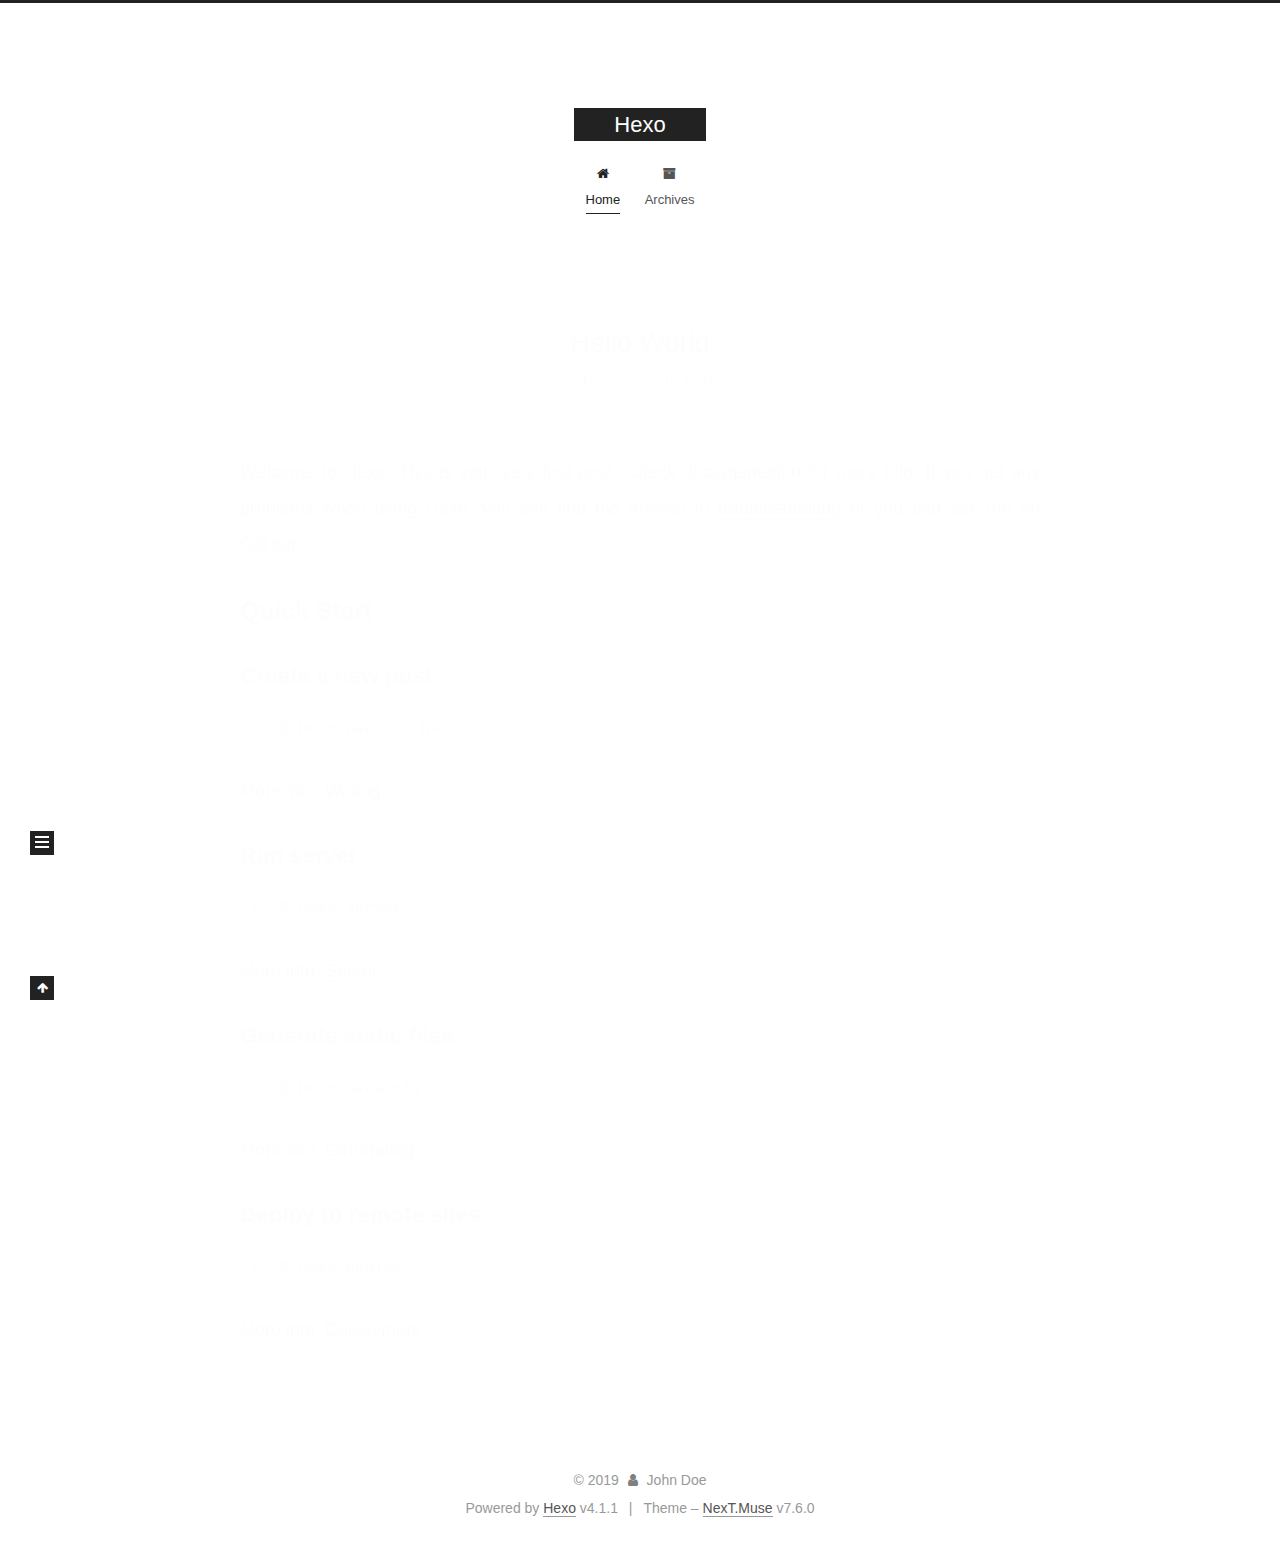
<file: index.html>
<!DOCTYPE html>
<html lang="en">
<head>
  <meta charset="UTF-8">
<meta name="viewport" content="width=device-width, initial-scale=1, maximum-scale=2">
<meta name="theme-color" content="#222">
<meta name="generator" content="Hexo 4.1.1">
  <link rel="apple-touch-icon" sizes="180x180" href="/images/apple-touch-icon-next.png">
  <link rel="icon" type="image/png" sizes="32x32" href="/images/favicon-32x32-next.png">
  <link rel="icon" type="image/png" sizes="16x16" href="/images/favicon-16x16-next.png">
  <link rel="mask-icon" href="/images/logo.svg" color="#222">

<link rel="stylesheet" href="/css/main.css">


<link rel="stylesheet" href="/lib/font-awesome/css/font-awesome.min.css">


<script id="hexo-configurations">
  var NexT = window.NexT || {};
  var CONFIG = {
    hostname: new URL('http://yoursite.com').hostname,
    root: '/',
    scheme: 'Muse',
    version: '7.6.0',
    exturl: false,
    sidebar: {"position":"left","display":"post","padding":18,"offset":12,"onmobile":false},
    copycode: {"enable":false,"show_result":false,"style":null},
    back2top: {"enable":true,"sidebar":false,"scrollpercent":false},
    bookmark: {"enable":false,"color":"#222","save":"auto"},
    fancybox: false,
    mediumzoom: false,
    lazyload: false,
    pangu: false,
    comments: {"style":"tabs","active":null,"storage":true,"lazyload":false,"nav":null},
    algolia: {
      appID: '',
      apiKey: '',
      indexName: '',
      hits: {"per_page":10},
      labels: {"input_placeholder":"Search for Posts","hits_empty":"We didn't find any results for the search: ${query}","hits_stats":"${hits} results found in ${time} ms"}
    },
    localsearch: {"enable":false,"trigger":"auto","top_n_per_article":1,"unescape":false,"preload":false},
    path: '',
    motion: {"enable":true,"async":false,"transition":{"post_block":"fadeIn","post_header":"slideDownIn","post_body":"slideDownIn","coll_header":"slideLeftIn","sidebar":"slideUpIn"}}
  };
</script>

  <meta property="og:type" content="website">
<meta property="og:title" content="Hexo">
<meta property="og:url" content="http:&#x2F;&#x2F;yoursite.com&#x2F;index.html">
<meta property="og:site_name" content="Hexo">
<meta property="og:locale" content="en_US">
<meta property="article:author" content="John Doe">
<meta name="twitter:card" content="summary">

<link rel="canonical" href="http://yoursite.com/">


<script id="page-configurations">
  // https://hexo.io/docs/variables.html
  CONFIG.page = {
    sidebar: "",
    isHome: true,
    isPost: false
  };
</script>

  <title>Hexo</title>
  






  <noscript>
  <style>
  .use-motion .brand,
  .use-motion .menu-item,
  .sidebar-inner,
  .use-motion .post-block,
  .use-motion .pagination,
  .use-motion .comments,
  .use-motion .post-header,
  .use-motion .post-body,
  .use-motion .collection-header { opacity: initial; }

  .use-motion .site-title,
  .use-motion .site-subtitle {
    opacity: initial;
    top: initial;
  }

  .use-motion .logo-line-before i { left: initial; }
  .use-motion .logo-line-after i { right: initial; }
  </style>
</noscript>

</head>

<body itemscope itemtype="http://schema.org/WebPage">
  <div class="container use-motion">
    <div class="headband"></div>

    <header class="header" itemscope itemtype="http://schema.org/WPHeader">
      <div class="header-inner"><div class="site-brand-container">
  <div class="site-meta">

    <div>
      <a href="/" class="brand" rel="start">
        <span class="logo-line-before"><i></i></span>
        <span class="site-title">Hexo</span>
        <span class="logo-line-after"><i></i></span>
      </a>
    </div>
  </div>

  <div class="site-nav-toggle">
    <div class="toggle" aria-label="Toggle navigation bar">
      <span class="toggle-line toggle-line-first"></span>
      <span class="toggle-line toggle-line-middle"></span>
      <span class="toggle-line toggle-line-last"></span>
    </div>
  </div>
</div>


<nav class="site-nav">
  
  <ul id="menu" class="menu">
        <li class="menu-item menu-item-home">

    <a href="/" rel="section"><i class="fa fa-fw fa-home"></i>Home</a>

  </li>
        <li class="menu-item menu-item-archives">

    <a href="/archives/" rel="section"><i class="fa fa-fw fa-archive"></i>Archives</a>

  </li>
  </ul>

</nav>
</div>
    </header>

    
  <div class="back-to-top">
    <i class="fa fa-arrow-up"></i>
    <span>0%</span>
  </div>


    <main class="main">
      <div class="main-inner">
        <div class="content-wrap">
          

          <div class="content">
            

  <div class="posts-expand">
        
  
  
  <article itemscope itemtype="http://schema.org/Article" class="post-block home" lang="en">
    <link itemprop="mainEntityOfPage" href="http://yoursite.com/2019/12/16/hello-world/">

    <span hidden itemprop="author" itemscope itemtype="http://schema.org/Person">
      <meta itemprop="image" content="/images/avatar.gif">
      <meta itemprop="name" content="John Doe">
      <meta itemprop="description" content="">
    </span>

    <span hidden itemprop="publisher" itemscope itemtype="http://schema.org/Organization">
      <meta itemprop="name" content="Hexo">
    </span>
      <header class="post-header">
        <h1 class="post-title" itemprop="name headline">
          
            <a href="/2019/12/16/hello-world/" class="post-title-link" itemprop="url">Hello World</a>
        </h1>

        <div class="post-meta">
            <span class="post-meta-item">
              <span class="post-meta-item-icon">
                <i class="fa fa-calendar-o"></i>
              </span>
              <span class="post-meta-item-text">Posted on</span>

              <time title="Created: 2019-12-16 15:53:08" itemprop="dateCreated datePublished" datetime="2019-12-16T15:53:08+08:00">2019-12-16</time>
            </span>

          

        </div>
      </header>

    
    
    
    <div class="post-body" itemprop="articleBody">

      
          <p>Welcome to <a href="https://hexo.io/" target="_blank" rel="noopener">Hexo</a>! This is your very first post. Check <a href="https://hexo.io/docs/" target="_blank" rel="noopener">documentation</a> for more info. If you get any problems when using Hexo, you can find the answer in <a href="https://hexo.io/docs/troubleshooting.html" target="_blank" rel="noopener">troubleshooting</a> or you can ask me on <a href="https://github.com/hexojs/hexo/issues" target="_blank" rel="noopener">GitHub</a>.</p>
<h2 id="Quick-Start"><a href="#Quick-Start" class="headerlink" title="Quick Start"></a>Quick Start</h2><h3 id="Create-a-new-post"><a href="#Create-a-new-post" class="headerlink" title="Create a new post"></a>Create a new post</h3><figure class="highlight bash"><table><tr><td class="gutter"><pre><span class="line">1</span><br></pre></td><td class="code"><pre><span class="line">$ hexo new <span class="string">"My New Post"</span></span><br></pre></td></tr></table></figure>

<p>More info: <a href="https://hexo.io/docs/writing.html" target="_blank" rel="noopener">Writing</a></p>
<h3 id="Run-server"><a href="#Run-server" class="headerlink" title="Run server"></a>Run server</h3><figure class="highlight bash"><table><tr><td class="gutter"><pre><span class="line">1</span><br></pre></td><td class="code"><pre><span class="line">$ hexo server</span><br></pre></td></tr></table></figure>

<p>More info: <a href="https://hexo.io/docs/server.html" target="_blank" rel="noopener">Server</a></p>
<h3 id="Generate-static-files"><a href="#Generate-static-files" class="headerlink" title="Generate static files"></a>Generate static files</h3><figure class="highlight bash"><table><tr><td class="gutter"><pre><span class="line">1</span><br></pre></td><td class="code"><pre><span class="line">$ hexo generate</span><br></pre></td></tr></table></figure>

<p>More info: <a href="https://hexo.io/docs/generating.html" target="_blank" rel="noopener">Generating</a></p>
<h3 id="Deploy-to-remote-sites"><a href="#Deploy-to-remote-sites" class="headerlink" title="Deploy to remote sites"></a>Deploy to remote sites</h3><figure class="highlight bash"><table><tr><td class="gutter"><pre><span class="line">1</span><br></pre></td><td class="code"><pre><span class="line">$ hexo deploy</span><br></pre></td></tr></table></figure>

<p>More info: <a href="https://hexo.io/docs/one-command-deployment.html" target="_blank" rel="noopener">Deployment</a></p>

      
    </div>

    
    
    
      <footer class="post-footer">
        <div class="post-eof"></div>
      </footer>
  </article>
  
  
  

  </div>

  



          </div>
          

<script>
  window.addEventListener('tabs:register', () => {
    let activeClass = CONFIG.comments.activeClass;
    if (CONFIG.comments.storage) {
      activeClass = localStorage.getItem('comments_active') || activeClass;
    }
    if (activeClass) {
      let activeTab = document.querySelector(`a[href="#comment-${activeClass}"]`);
      if (activeTab) {
        activeTab.click();
      }
    }
  });
  if (CONFIG.comments.storage) {
    window.addEventListener('tabs:click', event => {
      if (!event.target.matches('.tabs-comment .tab-content .tab-pane')) return;
      let commentClass = event.target.classList[1];
      localStorage.setItem('comments_active', commentClass);
    });
  }
</script>

        </div>
          
  
  <div class="toggle sidebar-toggle">
    <span class="toggle-line toggle-line-first"></span>
    <span class="toggle-line toggle-line-middle"></span>
    <span class="toggle-line toggle-line-last"></span>
  </div>

  <aside class="sidebar">
    <div class="sidebar-inner">

      <ul class="sidebar-nav motion-element">
        <li class="sidebar-nav-toc">
          Table of Contents
        </li>
        <li class="sidebar-nav-overview">
          Overview
        </li>
      </ul>

      <!--noindex-->
      <div class="post-toc-wrap sidebar-panel">
      </div>
      <!--/noindex-->

      <div class="site-overview-wrap sidebar-panel">
        <div class="site-author motion-element" itemprop="author" itemscope itemtype="http://schema.org/Person">
  <p class="site-author-name" itemprop="name">John Doe</p>
  <div class="site-description" itemprop="description"></div>
</div>
<div class="site-state-wrap motion-element">
  <nav class="site-state">
      <div class="site-state-item site-state-posts">
          <a href="/archives/">
        
          <span class="site-state-item-count">1</span>
          <span class="site-state-item-name">posts</span>
        </a>
      </div>
  </nav>
</div>



      </div>

    </div>
  </aside>
  <div id="sidebar-dimmer"></div>


      </div>
    </main>

    <footer class="footer">
      <div class="footer-inner">
        

<div class="copyright">
  
  &copy; 
  <span itemprop="copyrightYear">2019</span>
  <span class="with-love">
    <i class="fa fa-user"></i>
  </span>
  <span class="author" itemprop="copyrightHolder">John Doe</span>
</div>
  <div class="powered-by">Powered by <a href="https://hexo.io/" class="theme-link" rel="noopener" target="_blank">Hexo</a> v4.1.1
  </div>
  <span class="post-meta-divider">|</span>
  <div class="theme-info">Theme – <a href="https://muse.theme-next.org/" class="theme-link" rel="noopener" target="_blank">NexT.Muse</a> v7.6.0
  </div>

        








      </div>
    </footer>
  </div>

  
  <script src="/lib/anime.min.js"></script>
  <script src="/lib/velocity/velocity.min.js"></script>
  <script src="/lib/velocity/velocity.ui.min.js"></script>

<script src="/js/utils.js"></script>

<script src="/js/motion.js"></script>


<script src="/js/schemes/muse.js"></script>


<script src="/js/next-boot.js"></script>




  















  

  

</body>
</html>
</file>
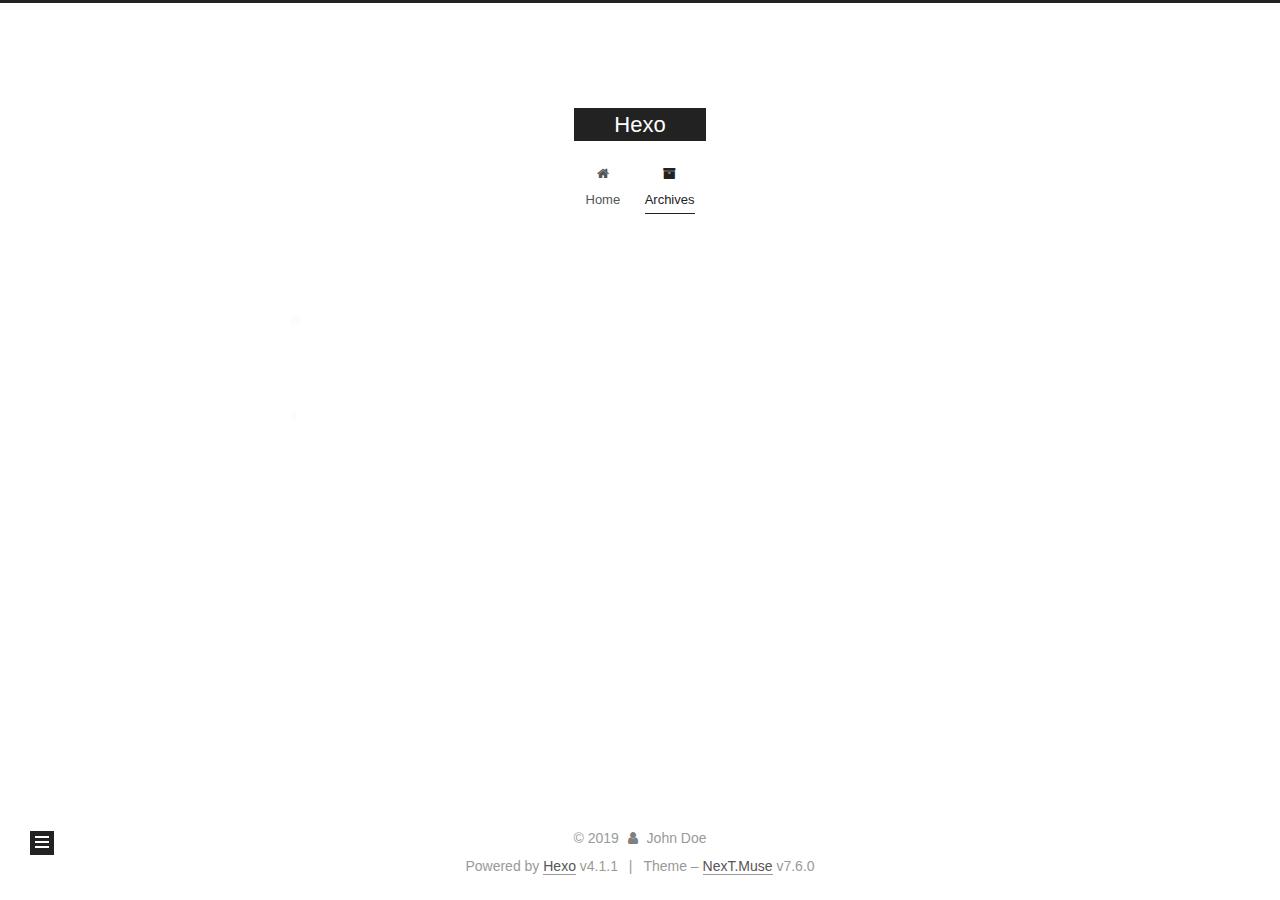
<file: archives/index.html>
<!DOCTYPE html>
<html lang="en">
<head>
  <meta charset="UTF-8">
<meta name="viewport" content="width=device-width, initial-scale=1, maximum-scale=2">
<meta name="theme-color" content="#222">
<meta name="generator" content="Hexo 4.1.1">
  <link rel="apple-touch-icon" sizes="180x180" href="/images/apple-touch-icon-next.png">
  <link rel="icon" type="image/png" sizes="32x32" href="/images/favicon-32x32-next.png">
  <link rel="icon" type="image/png" sizes="16x16" href="/images/favicon-16x16-next.png">
  <link rel="mask-icon" href="/images/logo.svg" color="#222">

<link rel="stylesheet" href="/css/main.css">


<link rel="stylesheet" href="/lib/font-awesome/css/font-awesome.min.css">


<script id="hexo-configurations">
  var NexT = window.NexT || {};
  var CONFIG = {
    hostname: new URL('http://yoursite.com').hostname,
    root: '/',
    scheme: 'Muse',
    version: '7.6.0',
    exturl: false,
    sidebar: {"position":"left","display":"post","padding":18,"offset":12,"onmobile":false},
    copycode: {"enable":false,"show_result":false,"style":null},
    back2top: {"enable":true,"sidebar":false,"scrollpercent":false},
    bookmark: {"enable":false,"color":"#222","save":"auto"},
    fancybox: false,
    mediumzoom: false,
    lazyload: false,
    pangu: false,
    comments: {"style":"tabs","active":null,"storage":true,"lazyload":false,"nav":null},
    algolia: {
      appID: '',
      apiKey: '',
      indexName: '',
      hits: {"per_page":10},
      labels: {"input_placeholder":"Search for Posts","hits_empty":"We didn't find any results for the search: ${query}","hits_stats":"${hits} results found in ${time} ms"}
    },
    localsearch: {"enable":false,"trigger":"auto","top_n_per_article":1,"unescape":false,"preload":false},
    path: '',
    motion: {"enable":true,"async":false,"transition":{"post_block":"fadeIn","post_header":"slideDownIn","post_body":"slideDownIn","coll_header":"slideLeftIn","sidebar":"slideUpIn"}}
  };
</script>

  <meta property="og:type" content="website">
<meta property="og:title" content="Hexo">
<meta property="og:url" content="http:&#x2F;&#x2F;yoursite.com&#x2F;archives&#x2F;index.html">
<meta property="og:site_name" content="Hexo">
<meta property="og:locale" content="en_US">
<meta property="article:author" content="John Doe">
<meta name="twitter:card" content="summary">

<link rel="canonical" href="http://yoursite.com/archives/">


<script id="page-configurations">
  // https://hexo.io/docs/variables.html
  CONFIG.page = {
    sidebar: "",
    isHome: false,
    isPost: false
  };
</script>

  <title>Archive | Hexo</title>
  






  <noscript>
  <style>
  .use-motion .brand,
  .use-motion .menu-item,
  .sidebar-inner,
  .use-motion .post-block,
  .use-motion .pagination,
  .use-motion .comments,
  .use-motion .post-header,
  .use-motion .post-body,
  .use-motion .collection-header { opacity: initial; }

  .use-motion .site-title,
  .use-motion .site-subtitle {
    opacity: initial;
    top: initial;
  }

  .use-motion .logo-line-before i { left: initial; }
  .use-motion .logo-line-after i { right: initial; }
  </style>
</noscript>

</head>

<body itemscope itemtype="http://schema.org/WebPage">
  <div class="container use-motion">
    <div class="headband"></div>

    <header class="header" itemscope itemtype="http://schema.org/WPHeader">
      <div class="header-inner"><div class="site-brand-container">
  <div class="site-meta">

    <div>
      <a href="/" class="brand" rel="start">
        <span class="logo-line-before"><i></i></span>
        <span class="site-title">Hexo</span>
        <span class="logo-line-after"><i></i></span>
      </a>
    </div>
  </div>

  <div class="site-nav-toggle">
    <div class="toggle" aria-label="Toggle navigation bar">
      <span class="toggle-line toggle-line-first"></span>
      <span class="toggle-line toggle-line-middle"></span>
      <span class="toggle-line toggle-line-last"></span>
    </div>
  </div>
</div>


<nav class="site-nav">
  
  <ul id="menu" class="menu">
        <li class="menu-item menu-item-home">

    <a href="/" rel="section"><i class="fa fa-fw fa-home"></i>Home</a>

  </li>
        <li class="menu-item menu-item-archives">

    <a href="/archives/" rel="section"><i class="fa fa-fw fa-archive"></i>Archives</a>

  </li>
  </ul>

</nav>
</div>
    </header>

    
  <div class="back-to-top">
    <i class="fa fa-arrow-up"></i>
    <span>0%</span>
  </div>


    <main class="main">
      <div class="main-inner">
        <div class="content-wrap">
          

          <div class="content">
            

  
  
  
  <div class="post-block">
    <div class="posts-collapse">
      <div class="collection-title">
        <span class="collection-header">Um..! 1 post. Keep on posting.</span>
      </div>

      
    <div class="collection-year">
      <h1 class="collection-header">2019</h1>
    </div>

  <article itemscope itemtype="http://schema.org/Article">
    <header class="post-header">

      <div class="post-meta">
        <time itemprop="dateCreated"
              datetime="2019-12-16T15:53:08+08:00"
              content="2019-12-16">
          12-16
        </time>
      </div>

      <h2 class="post-title">
          <a class="post-title-link" href="/2019/12/16/hello-world/" itemprop="url">
            <span itemprop="name">Hello World</span>
          </a>
      </h2>

    </header>
  </article>


    </div>
  </div>
  
  
  

  



          </div>
          

<script>
  window.addEventListener('tabs:register', () => {
    let activeClass = CONFIG.comments.activeClass;
    if (CONFIG.comments.storage) {
      activeClass = localStorage.getItem('comments_active') || activeClass;
    }
    if (activeClass) {
      let activeTab = document.querySelector(`a[href="#comment-${activeClass}"]`);
      if (activeTab) {
        activeTab.click();
      }
    }
  });
  if (CONFIG.comments.storage) {
    window.addEventListener('tabs:click', event => {
      if (!event.target.matches('.tabs-comment .tab-content .tab-pane')) return;
      let commentClass = event.target.classList[1];
      localStorage.setItem('comments_active', commentClass);
    });
  }
</script>

        </div>
          
  
  <div class="toggle sidebar-toggle">
    <span class="toggle-line toggle-line-first"></span>
    <span class="toggle-line toggle-line-middle"></span>
    <span class="toggle-line toggle-line-last"></span>
  </div>

  <aside class="sidebar">
    <div class="sidebar-inner">

      <ul class="sidebar-nav motion-element">
        <li class="sidebar-nav-toc">
          Table of Contents
        </li>
        <li class="sidebar-nav-overview">
          Overview
        </li>
      </ul>

      <!--noindex-->
      <div class="post-toc-wrap sidebar-panel">
      </div>
      <!--/noindex-->

      <div class="site-overview-wrap sidebar-panel">
        <div class="site-author motion-element" itemprop="author" itemscope itemtype="http://schema.org/Person">
  <p class="site-author-name" itemprop="name">John Doe</p>
  <div class="site-description" itemprop="description"></div>
</div>
<div class="site-state-wrap motion-element">
  <nav class="site-state">
      <div class="site-state-item site-state-posts">
          <a href="/archives/">
        
          <span class="site-state-item-count">1</span>
          <span class="site-state-item-name">posts</span>
        </a>
      </div>
  </nav>
</div>



      </div>

    </div>
  </aside>
  <div id="sidebar-dimmer"></div>


      </div>
    </main>

    <footer class="footer">
      <div class="footer-inner">
        

<div class="copyright">
  
  &copy; 
  <span itemprop="copyrightYear">2019</span>
  <span class="with-love">
    <i class="fa fa-user"></i>
  </span>
  <span class="author" itemprop="copyrightHolder">John Doe</span>
</div>
  <div class="powered-by">Powered by <a href="https://hexo.io/" class="theme-link" rel="noopener" target="_blank">Hexo</a> v4.1.1
  </div>
  <span class="post-meta-divider">|</span>
  <div class="theme-info">Theme – <a href="https://muse.theme-next.org/" class="theme-link" rel="noopener" target="_blank">NexT.Muse</a> v7.6.0
  </div>

        








      </div>
    </footer>
  </div>

  
  <script src="/lib/anime.min.js"></script>
  <script src="/lib/velocity/velocity.min.js"></script>
  <script src="/lib/velocity/velocity.ui.min.js"></script>

<script src="/js/utils.js"></script>

<script src="/js/motion.js"></script>


<script src="/js/schemes/muse.js"></script>


<script src="/js/next-boot.js"></script>




  















  

  

</body>
</html>
</file>
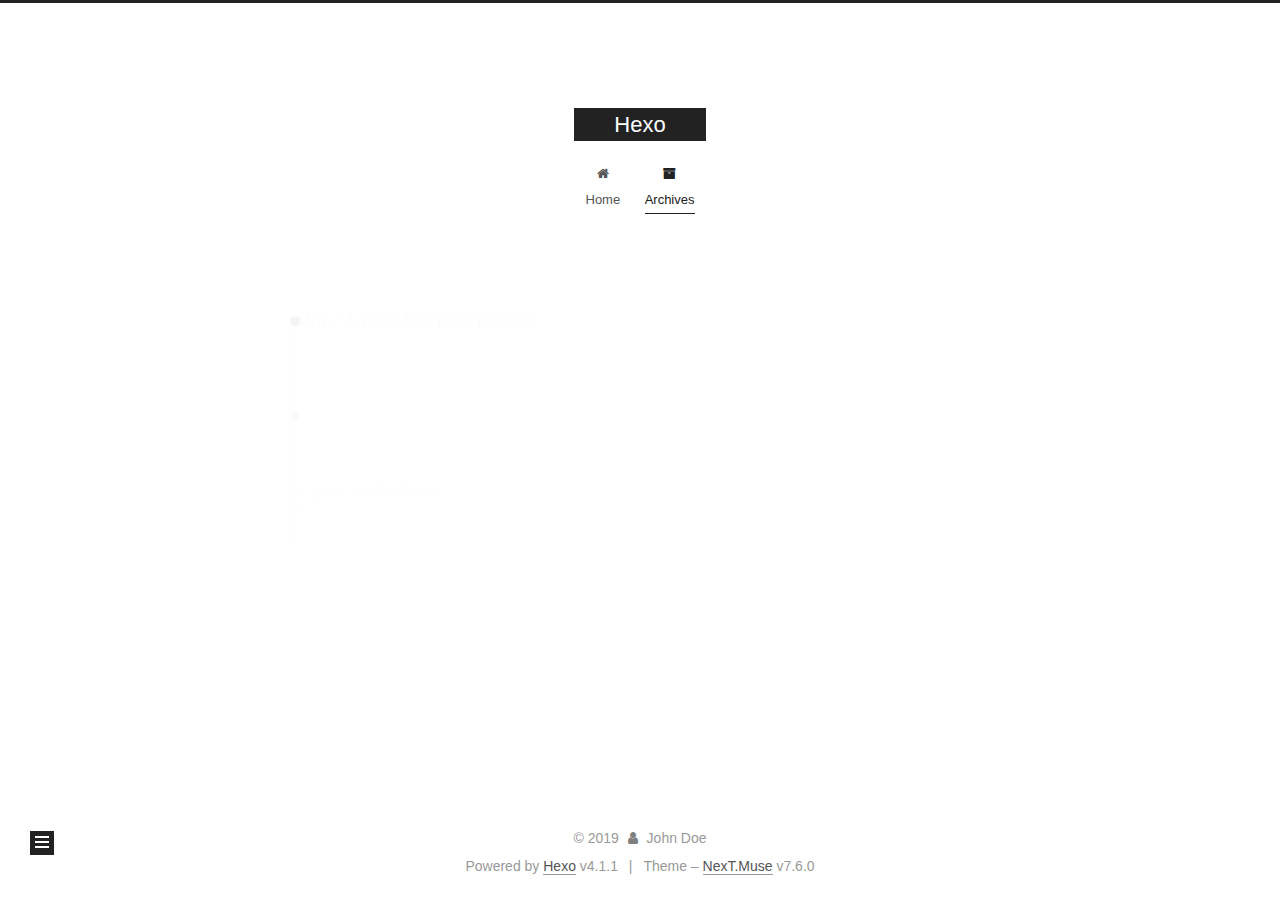
<file: archives/2019/index.html>
<!DOCTYPE html>
<html lang="en">
<head>
  <meta charset="UTF-8">
<meta name="viewport" content="width=device-width, initial-scale=1, maximum-scale=2">
<meta name="theme-color" content="#222">
<meta name="generator" content="Hexo 4.1.1">
  <link rel="apple-touch-icon" sizes="180x180" href="/images/apple-touch-icon-next.png">
  <link rel="icon" type="image/png" sizes="32x32" href="/images/favicon-32x32-next.png">
  <link rel="icon" type="image/png" sizes="16x16" href="/images/favicon-16x16-next.png">
  <link rel="mask-icon" href="/images/logo.svg" color="#222">

<link rel="stylesheet" href="/css/main.css">


<link rel="stylesheet" href="/lib/font-awesome/css/font-awesome.min.css">


<script id="hexo-configurations">
  var NexT = window.NexT || {};
  var CONFIG = {
    hostname: new URL('http://yoursite.com').hostname,
    root: '/',
    scheme: 'Muse',
    version: '7.6.0',
    exturl: false,
    sidebar: {"position":"left","display":"post","padding":18,"offset":12,"onmobile":false},
    copycode: {"enable":false,"show_result":false,"style":null},
    back2top: {"enable":true,"sidebar":false,"scrollpercent":false},
    bookmark: {"enable":false,"color":"#222","save":"auto"},
    fancybox: false,
    mediumzoom: false,
    lazyload: false,
    pangu: false,
    comments: {"style":"tabs","active":null,"storage":true,"lazyload":false,"nav":null},
    algolia: {
      appID: '',
      apiKey: '',
      indexName: '',
      hits: {"per_page":10},
      labels: {"input_placeholder":"Search for Posts","hits_empty":"We didn't find any results for the search: ${query}","hits_stats":"${hits} results found in ${time} ms"}
    },
    localsearch: {"enable":false,"trigger":"auto","top_n_per_article":1,"unescape":false,"preload":false},
    path: '',
    motion: {"enable":true,"async":false,"transition":{"post_block":"fadeIn","post_header":"slideDownIn","post_body":"slideDownIn","coll_header":"slideLeftIn","sidebar":"slideUpIn"}}
  };
</script>

  <meta property="og:type" content="website">
<meta property="og:title" content="Hexo">
<meta property="og:url" content="http:&#x2F;&#x2F;yoursite.com&#x2F;archives&#x2F;2019&#x2F;index.html">
<meta property="og:site_name" content="Hexo">
<meta property="og:locale" content="en_US">
<meta property="article:author" content="John Doe">
<meta name="twitter:card" content="summary">

<link rel="canonical" href="http://yoursite.com/archives/2019/">


<script id="page-configurations">
  // https://hexo.io/docs/variables.html
  CONFIG.page = {
    sidebar: "",
    isHome: false,
    isPost: false
  };
</script>

  <title>Archive | Hexo</title>
  






  <noscript>
  <style>
  .use-motion .brand,
  .use-motion .menu-item,
  .sidebar-inner,
  .use-motion .post-block,
  .use-motion .pagination,
  .use-motion .comments,
  .use-motion .post-header,
  .use-motion .post-body,
  .use-motion .collection-header { opacity: initial; }

  .use-motion .site-title,
  .use-motion .site-subtitle {
    opacity: initial;
    top: initial;
  }

  .use-motion .logo-line-before i { left: initial; }
  .use-motion .logo-line-after i { right: initial; }
  </style>
</noscript>

</head>

<body itemscope itemtype="http://schema.org/WebPage">
  <div class="container use-motion">
    <div class="headband"></div>

    <header class="header" itemscope itemtype="http://schema.org/WPHeader">
      <div class="header-inner"><div class="site-brand-container">
  <div class="site-meta">

    <div>
      <a href="/" class="brand" rel="start">
        <span class="logo-line-before"><i></i></span>
        <span class="site-title">Hexo</span>
        <span class="logo-line-after"><i></i></span>
      </a>
    </div>
  </div>

  <div class="site-nav-toggle">
    <div class="toggle" aria-label="Toggle navigation bar">
      <span class="toggle-line toggle-line-first"></span>
      <span class="toggle-line toggle-line-middle"></span>
      <span class="toggle-line toggle-line-last"></span>
    </div>
  </div>
</div>


<nav class="site-nav">
  
  <ul id="menu" class="menu">
        <li class="menu-item menu-item-home">

    <a href="/" rel="section"><i class="fa fa-fw fa-home"></i>Home</a>

  </li>
        <li class="menu-item menu-item-archives">

    <a href="/archives/" rel="section"><i class="fa fa-fw fa-archive"></i>Archives</a>

  </li>
  </ul>

</nav>
</div>
    </header>

    
  <div class="back-to-top">
    <i class="fa fa-arrow-up"></i>
    <span>0%</span>
  </div>


    <main class="main">
      <div class="main-inner">
        <div class="content-wrap">
          

          <div class="content">
            

  
  
  
  <div class="post-block">
    <div class="posts-collapse">
      <div class="collection-title">
        <span class="collection-header">Um..! 1 post. Keep on posting.</span>
      </div>

      
    <div class="collection-year">
      <h1 class="collection-header">2019</h1>
    </div>

  <article itemscope itemtype="http://schema.org/Article">
    <header class="post-header">

      <div class="post-meta">
        <time itemprop="dateCreated"
              datetime="2019-12-16T15:53:08+08:00"
              content="2019-12-16">
          12-16
        </time>
      </div>

      <h2 class="post-title">
          <a class="post-title-link" href="/2019/12/16/hello-world/" itemprop="url">
            <span itemprop="name">Hello World</span>
          </a>
      </h2>

    </header>
  </article>


    </div>
  </div>
  
  
  

  



          </div>
          

<script>
  window.addEventListener('tabs:register', () => {
    let activeClass = CONFIG.comments.activeClass;
    if (CONFIG.comments.storage) {
      activeClass = localStorage.getItem('comments_active') || activeClass;
    }
    if (activeClass) {
      let activeTab = document.querySelector(`a[href="#comment-${activeClass}"]`);
      if (activeTab) {
        activeTab.click();
      }
    }
  });
  if (CONFIG.comments.storage) {
    window.addEventListener('tabs:click', event => {
      if (!event.target.matches('.tabs-comment .tab-content .tab-pane')) return;
      let commentClass = event.target.classList[1];
      localStorage.setItem('comments_active', commentClass);
    });
  }
</script>

        </div>
          
  
  <div class="toggle sidebar-toggle">
    <span class="toggle-line toggle-line-first"></span>
    <span class="toggle-line toggle-line-middle"></span>
    <span class="toggle-line toggle-line-last"></span>
  </div>

  <aside class="sidebar">
    <div class="sidebar-inner">

      <ul class="sidebar-nav motion-element">
        <li class="sidebar-nav-toc">
          Table of Contents
        </li>
        <li class="sidebar-nav-overview">
          Overview
        </li>
      </ul>

      <!--noindex-->
      <div class="post-toc-wrap sidebar-panel">
      </div>
      <!--/noindex-->

      <div class="site-overview-wrap sidebar-panel">
        <div class="site-author motion-element" itemprop="author" itemscope itemtype="http://schema.org/Person">
  <p class="site-author-name" itemprop="name">John Doe</p>
  <div class="site-description" itemprop="description"></div>
</div>
<div class="site-state-wrap motion-element">
  <nav class="site-state">
      <div class="site-state-item site-state-posts">
          <a href="/archives/">
        
          <span class="site-state-item-count">1</span>
          <span class="site-state-item-name">posts</span>
        </a>
      </div>
  </nav>
</div>



      </div>

    </div>
  </aside>
  <div id="sidebar-dimmer"></div>


      </div>
    </main>

    <footer class="footer">
      <div class="footer-inner">
        

<div class="copyright">
  
  &copy; 
  <span itemprop="copyrightYear">2019</span>
  <span class="with-love">
    <i class="fa fa-user"></i>
  </span>
  <span class="author" itemprop="copyrightHolder">John Doe</span>
</div>
  <div class="powered-by">Powered by <a href="https://hexo.io/" class="theme-link" rel="noopener" target="_blank">Hexo</a> v4.1.1
  </div>
  <span class="post-meta-divider">|</span>
  <div class="theme-info">Theme – <a href="https://muse.theme-next.org/" class="theme-link" rel="noopener" target="_blank">NexT.Muse</a> v7.6.0
  </div>

        








      </div>
    </footer>
  </div>

  
  <script src="/lib/anime.min.js"></script>
  <script src="/lib/velocity/velocity.min.js"></script>
  <script src="/lib/velocity/velocity.ui.min.js"></script>

<script src="/js/utils.js"></script>

<script src="/js/motion.js"></script>


<script src="/js/schemes/muse.js"></script>


<script src="/js/next-boot.js"></script>




  















  

  

</body>
</html>
</file>
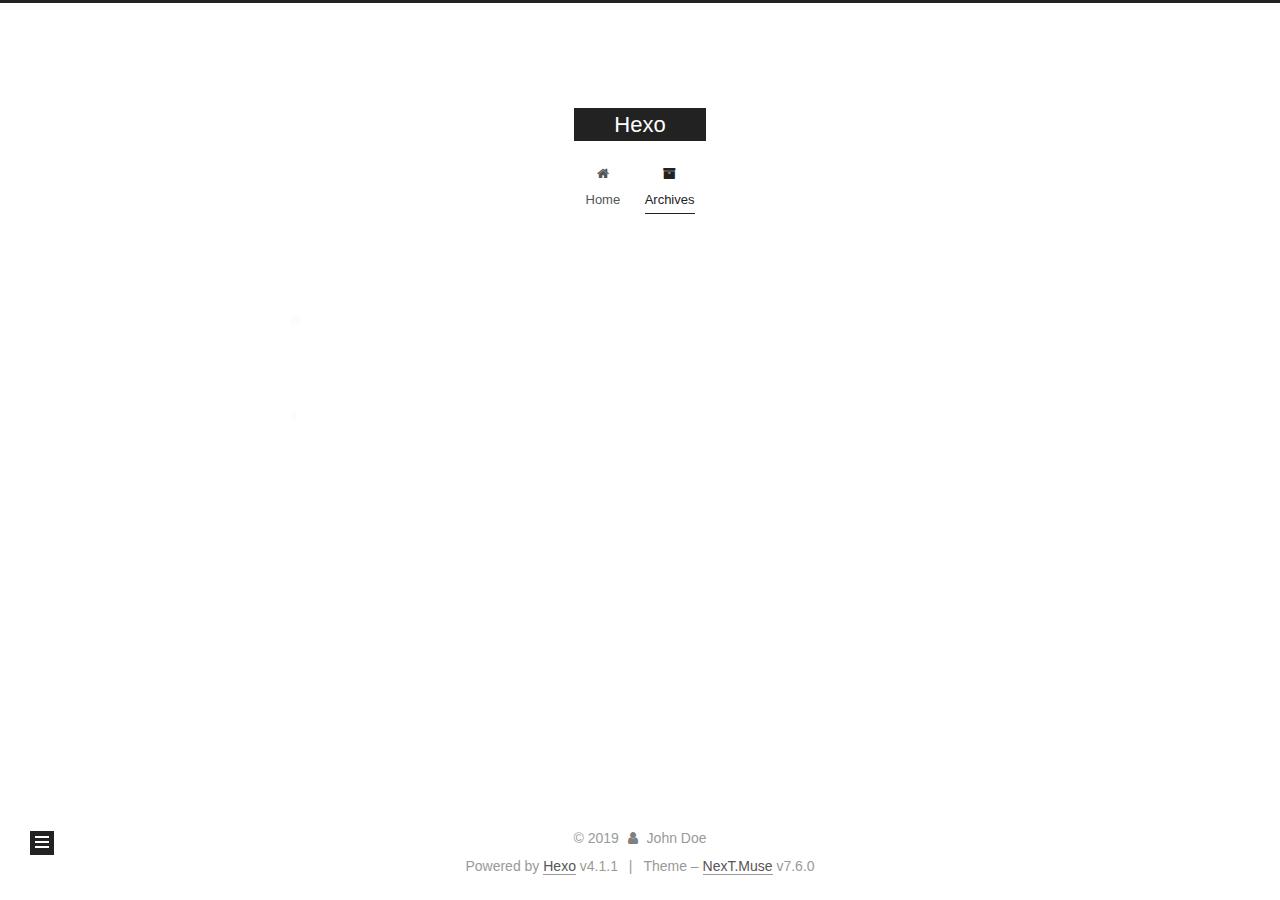
<file: archives/2019/12/index.html>
<!DOCTYPE html>
<html lang="en">
<head>
  <meta charset="UTF-8">
<meta name="viewport" content="width=device-width, initial-scale=1, maximum-scale=2">
<meta name="theme-color" content="#222">
<meta name="generator" content="Hexo 4.1.1">
  <link rel="apple-touch-icon" sizes="180x180" href="/images/apple-touch-icon-next.png">
  <link rel="icon" type="image/png" sizes="32x32" href="/images/favicon-32x32-next.png">
  <link rel="icon" type="image/png" sizes="16x16" href="/images/favicon-16x16-next.png">
  <link rel="mask-icon" href="/images/logo.svg" color="#222">

<link rel="stylesheet" href="/css/main.css">


<link rel="stylesheet" href="/lib/font-awesome/css/font-awesome.min.css">


<script id="hexo-configurations">
  var NexT = window.NexT || {};
  var CONFIG = {
    hostname: new URL('http://yoursite.com').hostname,
    root: '/',
    scheme: 'Muse',
    version: '7.6.0',
    exturl: false,
    sidebar: {"position":"left","display":"post","padding":18,"offset":12,"onmobile":false},
    copycode: {"enable":false,"show_result":false,"style":null},
    back2top: {"enable":true,"sidebar":false,"scrollpercent":false},
    bookmark: {"enable":false,"color":"#222","save":"auto"},
    fancybox: false,
    mediumzoom: false,
    lazyload: false,
    pangu: false,
    comments: {"style":"tabs","active":null,"storage":true,"lazyload":false,"nav":null},
    algolia: {
      appID: '',
      apiKey: '',
      indexName: '',
      hits: {"per_page":10},
      labels: {"input_placeholder":"Search for Posts","hits_empty":"We didn't find any results for the search: ${query}","hits_stats":"${hits} results found in ${time} ms"}
    },
    localsearch: {"enable":false,"trigger":"auto","top_n_per_article":1,"unescape":false,"preload":false},
    path: '',
    motion: {"enable":true,"async":false,"transition":{"post_block":"fadeIn","post_header":"slideDownIn","post_body":"slideDownIn","coll_header":"slideLeftIn","sidebar":"slideUpIn"}}
  };
</script>

  <meta property="og:type" content="website">
<meta property="og:title" content="Hexo">
<meta property="og:url" content="http:&#x2F;&#x2F;yoursite.com&#x2F;archives&#x2F;2019&#x2F;12&#x2F;index.html">
<meta property="og:site_name" content="Hexo">
<meta property="og:locale" content="en_US">
<meta property="article:author" content="John Doe">
<meta name="twitter:card" content="summary">

<link rel="canonical" href="http://yoursite.com/archives/2019/12/">


<script id="page-configurations">
  // https://hexo.io/docs/variables.html
  CONFIG.page = {
    sidebar: "",
    isHome: false,
    isPost: false
  };
</script>

  <title>Archive | Hexo</title>
  






  <noscript>
  <style>
  .use-motion .brand,
  .use-motion .menu-item,
  .sidebar-inner,
  .use-motion .post-block,
  .use-motion .pagination,
  .use-motion .comments,
  .use-motion .post-header,
  .use-motion .post-body,
  .use-motion .collection-header { opacity: initial; }

  .use-motion .site-title,
  .use-motion .site-subtitle {
    opacity: initial;
    top: initial;
  }

  .use-motion .logo-line-before i { left: initial; }
  .use-motion .logo-line-after i { right: initial; }
  </style>
</noscript>

</head>

<body itemscope itemtype="http://schema.org/WebPage">
  <div class="container use-motion">
    <div class="headband"></div>

    <header class="header" itemscope itemtype="http://schema.org/WPHeader">
      <div class="header-inner"><div class="site-brand-container">
  <div class="site-meta">

    <div>
      <a href="/" class="brand" rel="start">
        <span class="logo-line-before"><i></i></span>
        <span class="site-title">Hexo</span>
        <span class="logo-line-after"><i></i></span>
      </a>
    </div>
  </div>

  <div class="site-nav-toggle">
    <div class="toggle" aria-label="Toggle navigation bar">
      <span class="toggle-line toggle-line-first"></span>
      <span class="toggle-line toggle-line-middle"></span>
      <span class="toggle-line toggle-line-last"></span>
    </div>
  </div>
</div>


<nav class="site-nav">
  
  <ul id="menu" class="menu">
        <li class="menu-item menu-item-home">

    <a href="/" rel="section"><i class="fa fa-fw fa-home"></i>Home</a>

  </li>
        <li class="menu-item menu-item-archives">

    <a href="/archives/" rel="section"><i class="fa fa-fw fa-archive"></i>Archives</a>

  </li>
  </ul>

</nav>
</div>
    </header>

    
  <div class="back-to-top">
    <i class="fa fa-arrow-up"></i>
    <span>0%</span>
  </div>


    <main class="main">
      <div class="main-inner">
        <div class="content-wrap">
          

          <div class="content">
            

  
  
  
  <div class="post-block">
    <div class="posts-collapse">
      <div class="collection-title">
        <span class="collection-header">Um..! 1 post. Keep on posting.</span>
      </div>

      
    <div class="collection-year">
      <h1 class="collection-header">2019</h1>
    </div>

  <article itemscope itemtype="http://schema.org/Article">
    <header class="post-header">

      <div class="post-meta">
        <time itemprop="dateCreated"
              datetime="2019-12-16T15:53:08+08:00"
              content="2019-12-16">
          12-16
        </time>
      </div>

      <h2 class="post-title">
          <a class="post-title-link" href="/2019/12/16/hello-world/" itemprop="url">
            <span itemprop="name">Hello World</span>
          </a>
      </h2>

    </header>
  </article>


    </div>
  </div>
  
  
  

  



          </div>
          

<script>
  window.addEventListener('tabs:register', () => {
    let activeClass = CONFIG.comments.activeClass;
    if (CONFIG.comments.storage) {
      activeClass = localStorage.getItem('comments_active') || activeClass;
    }
    if (activeClass) {
      let activeTab = document.querySelector(`a[href="#comment-${activeClass}"]`);
      if (activeTab) {
        activeTab.click();
      }
    }
  });
  if (CONFIG.comments.storage) {
    window.addEventListener('tabs:click', event => {
      if (!event.target.matches('.tabs-comment .tab-content .tab-pane')) return;
      let commentClass = event.target.classList[1];
      localStorage.setItem('comments_active', commentClass);
    });
  }
</script>

        </div>
          
  
  <div class="toggle sidebar-toggle">
    <span class="toggle-line toggle-line-first"></span>
    <span class="toggle-line toggle-line-middle"></span>
    <span class="toggle-line toggle-line-last"></span>
  </div>

  <aside class="sidebar">
    <div class="sidebar-inner">

      <ul class="sidebar-nav motion-element">
        <li class="sidebar-nav-toc">
          Table of Contents
        </li>
        <li class="sidebar-nav-overview">
          Overview
        </li>
      </ul>

      <!--noindex-->
      <div class="post-toc-wrap sidebar-panel">
      </div>
      <!--/noindex-->

      <div class="site-overview-wrap sidebar-panel">
        <div class="site-author motion-element" itemprop="author" itemscope itemtype="http://schema.org/Person">
  <p class="site-author-name" itemprop="name">John Doe</p>
  <div class="site-description" itemprop="description"></div>
</div>
<div class="site-state-wrap motion-element">
  <nav class="site-state">
      <div class="site-state-item site-state-posts">
          <a href="/archives/">
        
          <span class="site-state-item-count">1</span>
          <span class="site-state-item-name">posts</span>
        </a>
      </div>
  </nav>
</div>



      </div>

    </div>
  </aside>
  <div id="sidebar-dimmer"></div>


      </div>
    </main>

    <footer class="footer">
      <div class="footer-inner">
        

<div class="copyright">
  
  &copy; 
  <span itemprop="copyrightYear">2019</span>
  <span class="with-love">
    <i class="fa fa-user"></i>
  </span>
  <span class="author" itemprop="copyrightHolder">John Doe</span>
</div>
  <div class="powered-by">Powered by <a href="https://hexo.io/" class="theme-link" rel="noopener" target="_blank">Hexo</a> v4.1.1
  </div>
  <span class="post-meta-divider">|</span>
  <div class="theme-info">Theme – <a href="https://muse.theme-next.org/" class="theme-link" rel="noopener" target="_blank">NexT.Muse</a> v7.6.0
  </div>

        








      </div>
    </footer>
  </div>

  
  <script src="/lib/anime.min.js"></script>
  <script src="/lib/velocity/velocity.min.js"></script>
  <script src="/lib/velocity/velocity.ui.min.js"></script>

<script src="/js/utils.js"></script>

<script src="/js/motion.js"></script>


<script src="/js/schemes/muse.js"></script>


<script src="/js/next-boot.js"></script>




  















  

  

</body>
</html>
</file>
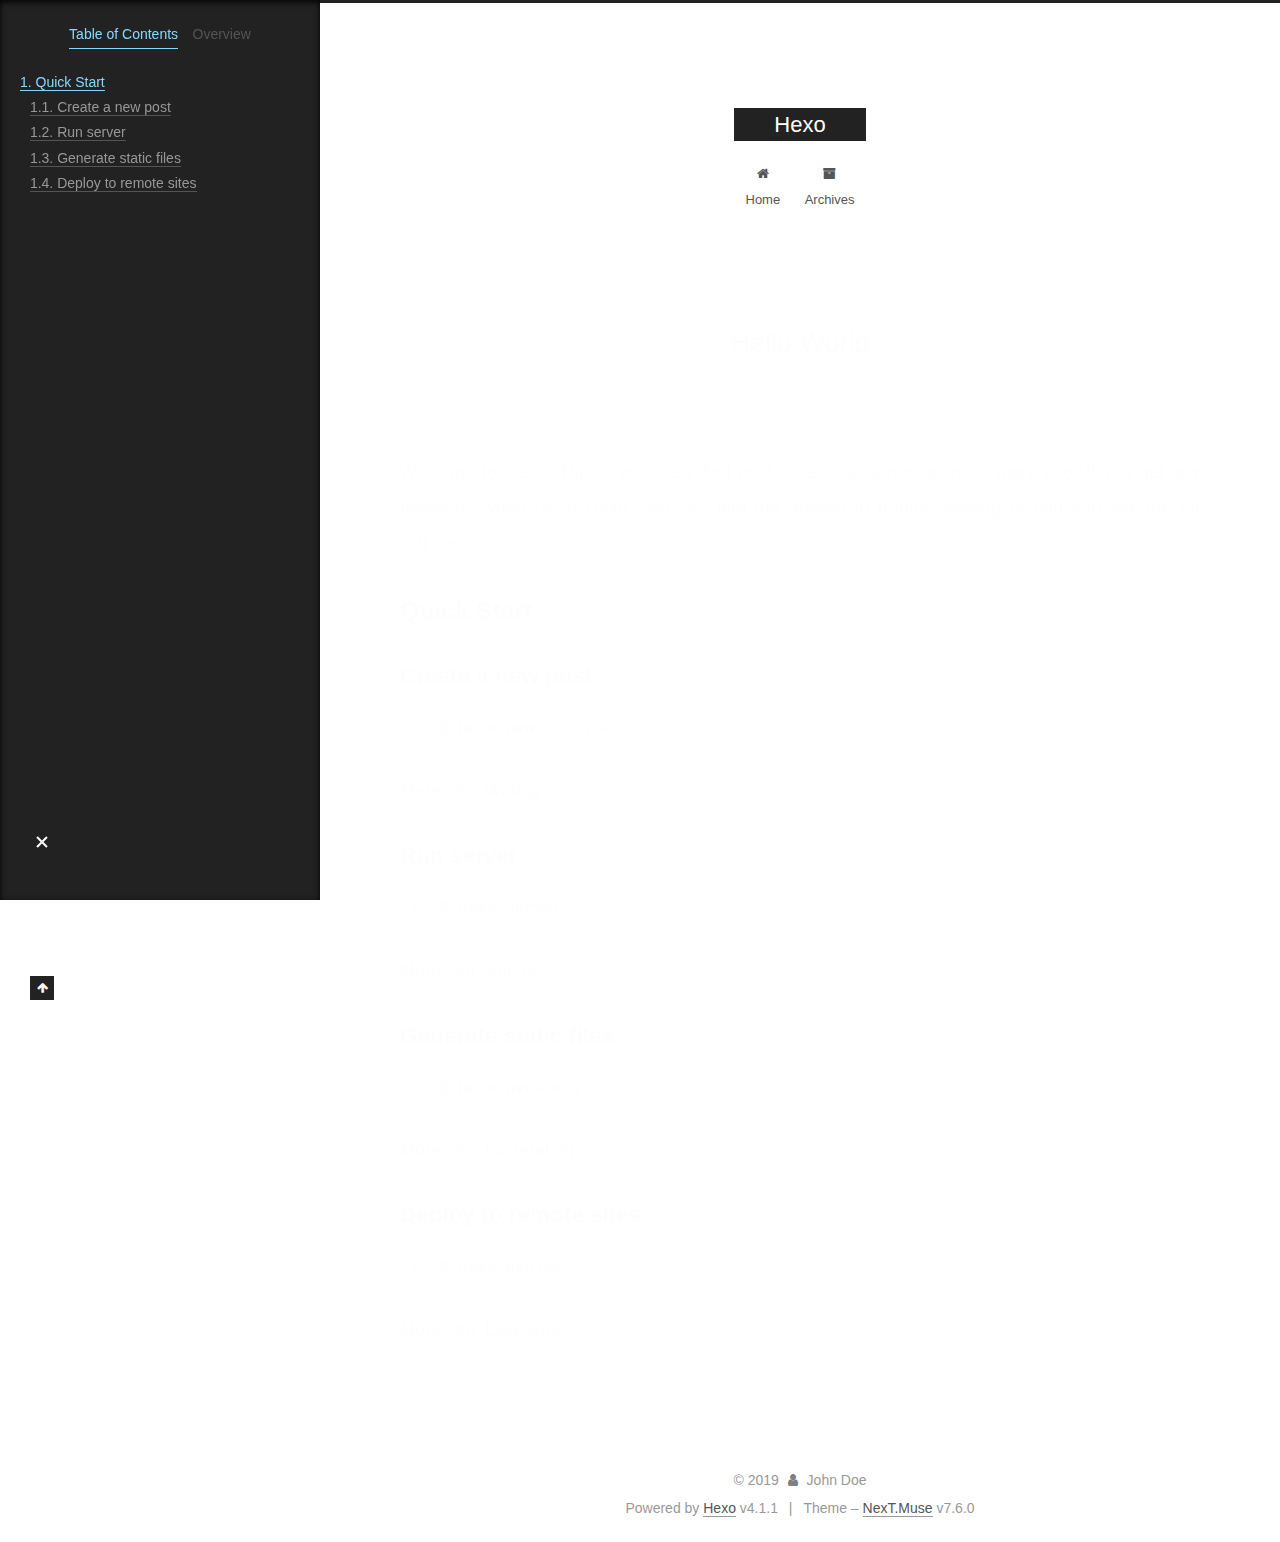
<file: 2019/12/16/hello-world/index.html>
<!DOCTYPE html>
<html lang="en">
<head>
  <meta charset="UTF-8">
<meta name="viewport" content="width=device-width, initial-scale=1, maximum-scale=2">
<meta name="theme-color" content="#222">
<meta name="generator" content="Hexo 4.1.1">
  <link rel="apple-touch-icon" sizes="180x180" href="/images/apple-touch-icon-next.png">
  <link rel="icon" type="image/png" sizes="32x32" href="/images/favicon-32x32-next.png">
  <link rel="icon" type="image/png" sizes="16x16" href="/images/favicon-16x16-next.png">
  <link rel="mask-icon" href="/images/logo.svg" color="#222">

<link rel="stylesheet" href="/css/main.css">


<link rel="stylesheet" href="/lib/font-awesome/css/font-awesome.min.css">


<script id="hexo-configurations">
  var NexT = window.NexT || {};
  var CONFIG = {
    hostname: new URL('http://yoursite.com').hostname,
    root: '/',
    scheme: 'Muse',
    version: '7.6.0',
    exturl: false,
    sidebar: {"position":"left","display":"post","padding":18,"offset":12,"onmobile":false},
    copycode: {"enable":false,"show_result":false,"style":null},
    back2top: {"enable":true,"sidebar":false,"scrollpercent":false},
    bookmark: {"enable":false,"color":"#222","save":"auto"},
    fancybox: false,
    mediumzoom: false,
    lazyload: false,
    pangu: false,
    comments: {"style":"tabs","active":null,"storage":true,"lazyload":false,"nav":null},
    algolia: {
      appID: '',
      apiKey: '',
      indexName: '',
      hits: {"per_page":10},
      labels: {"input_placeholder":"Search for Posts","hits_empty":"We didn't find any results for the search: ${query}","hits_stats":"${hits} results found in ${time} ms"}
    },
    localsearch: {"enable":false,"trigger":"auto","top_n_per_article":1,"unescape":false,"preload":false},
    path: '',
    motion: {"enable":true,"async":false,"transition":{"post_block":"fadeIn","post_header":"slideDownIn","post_body":"slideDownIn","coll_header":"slideLeftIn","sidebar":"slideUpIn"}}
  };
</script>

  <meta name="description" content="Welcome to Hexo! This is your very first post. Check documentation for more info. If you get any problems when using Hexo, you can find the answer in troubleshooting or you can ask me on GitHub. Quick">
<meta property="og:type" content="article">
<meta property="og:title" content="Hello World">
<meta property="og:url" content="http:&#x2F;&#x2F;yoursite.com&#x2F;2019&#x2F;12&#x2F;16&#x2F;hello-world&#x2F;index.html">
<meta property="og:site_name" content="Hexo">
<meta property="og:description" content="Welcome to Hexo! This is your very first post. Check documentation for more info. If you get any problems when using Hexo, you can find the answer in troubleshooting or you can ask me on GitHub. Quick">
<meta property="og:locale" content="en_US">
<meta property="article:published_time" content="2019-12-16T07:53:08.906Z">
<meta property="article:modified_time" content="2019-12-16T07:53:08.907Z">
<meta property="article:author" content="John Doe">
<meta name="twitter:card" content="summary">

<link rel="canonical" href="http://yoursite.com/2019/12/16/hello-world/">


<script id="page-configurations">
  // https://hexo.io/docs/variables.html
  CONFIG.page = {
    sidebar: "",
    isHome: false,
    isPost: true
  };
</script>

  <title>Hello World | Hexo</title>
  






  <noscript>
  <style>
  .use-motion .brand,
  .use-motion .menu-item,
  .sidebar-inner,
  .use-motion .post-block,
  .use-motion .pagination,
  .use-motion .comments,
  .use-motion .post-header,
  .use-motion .post-body,
  .use-motion .collection-header { opacity: initial; }

  .use-motion .site-title,
  .use-motion .site-subtitle {
    opacity: initial;
    top: initial;
  }

  .use-motion .logo-line-before i { left: initial; }
  .use-motion .logo-line-after i { right: initial; }
  </style>
</noscript>

</head>

<body itemscope itemtype="http://schema.org/WebPage">
  <div class="container use-motion">
    <div class="headband"></div>

    <header class="header" itemscope itemtype="http://schema.org/WPHeader">
      <div class="header-inner"><div class="site-brand-container">
  <div class="site-meta">

    <div>
      <a href="/" class="brand" rel="start">
        <span class="logo-line-before"><i></i></span>
        <span class="site-title">Hexo</span>
        <span class="logo-line-after"><i></i></span>
      </a>
    </div>
  </div>

  <div class="site-nav-toggle">
    <div class="toggle" aria-label="Toggle navigation bar">
      <span class="toggle-line toggle-line-first"></span>
      <span class="toggle-line toggle-line-middle"></span>
      <span class="toggle-line toggle-line-last"></span>
    </div>
  </div>
</div>


<nav class="site-nav">
  
  <ul id="menu" class="menu">
        <li class="menu-item menu-item-home">

    <a href="/" rel="section"><i class="fa fa-fw fa-home"></i>Home</a>

  </li>
        <li class="menu-item menu-item-archives">

    <a href="/archives/" rel="section"><i class="fa fa-fw fa-archive"></i>Archives</a>

  </li>
  </ul>

</nav>
</div>
    </header>

    
  <div class="back-to-top">
    <i class="fa fa-arrow-up"></i>
    <span>0%</span>
  </div>


    <main class="main">
      <div class="main-inner">
        <div class="content-wrap">
          

          <div class="content">
            

  <div class="posts-expand">
      
  
  
  <article itemscope itemtype="http://schema.org/Article" class="post-block " lang="en">
    <link itemprop="mainEntityOfPage" href="http://yoursite.com/2019/12/16/hello-world/">

    <span hidden itemprop="author" itemscope itemtype="http://schema.org/Person">
      <meta itemprop="image" content="/images/avatar.gif">
      <meta itemprop="name" content="John Doe">
      <meta itemprop="description" content="">
    </span>

    <span hidden itemprop="publisher" itemscope itemtype="http://schema.org/Organization">
      <meta itemprop="name" content="Hexo">
    </span>
      <header class="post-header">
        <h1 class="post-title" itemprop="name headline">
          Hello World
        </h1>

        <div class="post-meta">
            <span class="post-meta-item">
              <span class="post-meta-item-icon">
                <i class="fa fa-calendar-o"></i>
              </span>
              <span class="post-meta-item-text">Posted on</span>

              <time title="Created: 2019-12-16 15:53:08" itemprop="dateCreated datePublished" datetime="2019-12-16T15:53:08+08:00">2019-12-16</time>
            </span>

          

        </div>
      </header>

    
    
    
    <div class="post-body" itemprop="articleBody">

      
        <p>Welcome to <a href="https://hexo.io/" target="_blank" rel="noopener">Hexo</a>! This is your very first post. Check <a href="https://hexo.io/docs/" target="_blank" rel="noopener">documentation</a> for more info. If you get any problems when using Hexo, you can find the answer in <a href="https://hexo.io/docs/troubleshooting.html" target="_blank" rel="noopener">troubleshooting</a> or you can ask me on <a href="https://github.com/hexojs/hexo/issues" target="_blank" rel="noopener">GitHub</a>.</p>
<h2 id="Quick-Start"><a href="#Quick-Start" class="headerlink" title="Quick Start"></a>Quick Start</h2><h3 id="Create-a-new-post"><a href="#Create-a-new-post" class="headerlink" title="Create a new post"></a>Create a new post</h3><figure class="highlight bash"><table><tr><td class="gutter"><pre><span class="line">1</span><br></pre></td><td class="code"><pre><span class="line">$ hexo new <span class="string">"My New Post"</span></span><br></pre></td></tr></table></figure>

<p>More info: <a href="https://hexo.io/docs/writing.html" target="_blank" rel="noopener">Writing</a></p>
<h3 id="Run-server"><a href="#Run-server" class="headerlink" title="Run server"></a>Run server</h3><figure class="highlight bash"><table><tr><td class="gutter"><pre><span class="line">1</span><br></pre></td><td class="code"><pre><span class="line">$ hexo server</span><br></pre></td></tr></table></figure>

<p>More info: <a href="https://hexo.io/docs/server.html" target="_blank" rel="noopener">Server</a></p>
<h3 id="Generate-static-files"><a href="#Generate-static-files" class="headerlink" title="Generate static files"></a>Generate static files</h3><figure class="highlight bash"><table><tr><td class="gutter"><pre><span class="line">1</span><br></pre></td><td class="code"><pre><span class="line">$ hexo generate</span><br></pre></td></tr></table></figure>

<p>More info: <a href="https://hexo.io/docs/generating.html" target="_blank" rel="noopener">Generating</a></p>
<h3 id="Deploy-to-remote-sites"><a href="#Deploy-to-remote-sites" class="headerlink" title="Deploy to remote sites"></a>Deploy to remote sites</h3><figure class="highlight bash"><table><tr><td class="gutter"><pre><span class="line">1</span><br></pre></td><td class="code"><pre><span class="line">$ hexo deploy</span><br></pre></td></tr></table></figure>

<p>More info: <a href="https://hexo.io/docs/one-command-deployment.html" target="_blank" rel="noopener">Deployment</a></p>

    </div>

    
    
    

      <footer class="post-footer">

        


        
      </footer>
    
  </article>
  
  
  

  </div>


          </div>
          

<script>
  window.addEventListener('tabs:register', () => {
    let activeClass = CONFIG.comments.activeClass;
    if (CONFIG.comments.storage) {
      activeClass = localStorage.getItem('comments_active') || activeClass;
    }
    if (activeClass) {
      let activeTab = document.querySelector(`a[href="#comment-${activeClass}"]`);
      if (activeTab) {
        activeTab.click();
      }
    }
  });
  if (CONFIG.comments.storage) {
    window.addEventListener('tabs:click', event => {
      if (!event.target.matches('.tabs-comment .tab-content .tab-pane')) return;
      let commentClass = event.target.classList[1];
      localStorage.setItem('comments_active', commentClass);
    });
  }
</script>

        </div>
          
  
  <div class="toggle sidebar-toggle">
    <span class="toggle-line toggle-line-first"></span>
    <span class="toggle-line toggle-line-middle"></span>
    <span class="toggle-line toggle-line-last"></span>
  </div>

  <aside class="sidebar">
    <div class="sidebar-inner">

      <ul class="sidebar-nav motion-element">
        <li class="sidebar-nav-toc">
          Table of Contents
        </li>
        <li class="sidebar-nav-overview">
          Overview
        </li>
      </ul>

      <!--noindex-->
      <div class="post-toc-wrap sidebar-panel">
          <div class="post-toc motion-element"><ol class="nav"><li class="nav-item nav-level-2"><a class="nav-link" href="#Quick-Start"><span class="nav-number">1.</span> <span class="nav-text">Quick Start</span></a><ol class="nav-child"><li class="nav-item nav-level-3"><a class="nav-link" href="#Create-a-new-post"><span class="nav-number">1.1.</span> <span class="nav-text">Create a new post</span></a></li><li class="nav-item nav-level-3"><a class="nav-link" href="#Run-server"><span class="nav-number">1.2.</span> <span class="nav-text">Run server</span></a></li><li class="nav-item nav-level-3"><a class="nav-link" href="#Generate-static-files"><span class="nav-number">1.3.</span> <span class="nav-text">Generate static files</span></a></li><li class="nav-item nav-level-3"><a class="nav-link" href="#Deploy-to-remote-sites"><span class="nav-number">1.4.</span> <span class="nav-text">Deploy to remote sites</span></a></li></ol></li></ol></div>
      </div>
      <!--/noindex-->

      <div class="site-overview-wrap sidebar-panel">
        <div class="site-author motion-element" itemprop="author" itemscope itemtype="http://schema.org/Person">
  <p class="site-author-name" itemprop="name">John Doe</p>
  <div class="site-description" itemprop="description"></div>
</div>
<div class="site-state-wrap motion-element">
  <nav class="site-state">
      <div class="site-state-item site-state-posts">
          <a href="/archives/">
        
          <span class="site-state-item-count">1</span>
          <span class="site-state-item-name">posts</span>
        </a>
      </div>
  </nav>
</div>



      </div>

    </div>
  </aside>
  <div id="sidebar-dimmer"></div>


      </div>
    </main>

    <footer class="footer">
      <div class="footer-inner">
        

<div class="copyright">
  
  &copy; 
  <span itemprop="copyrightYear">2019</span>
  <span class="with-love">
    <i class="fa fa-user"></i>
  </span>
  <span class="author" itemprop="copyrightHolder">John Doe</span>
</div>
  <div class="powered-by">Powered by <a href="https://hexo.io/" class="theme-link" rel="noopener" target="_blank">Hexo</a> v4.1.1
  </div>
  <span class="post-meta-divider">|</span>
  <div class="theme-info">Theme – <a href="https://muse.theme-next.org/" class="theme-link" rel="noopener" target="_blank">NexT.Muse</a> v7.6.0
  </div>

        








      </div>
    </footer>
  </div>

  
  <script src="/lib/anime.min.js"></script>
  <script src="/lib/velocity/velocity.min.js"></script>
  <script src="/lib/velocity/velocity.ui.min.js"></script>

<script src="/js/utils.js"></script>

<script src="/js/motion.js"></script>


<script src="/js/schemes/muse.js"></script>


<script src="/js/next-boot.js"></script>




  















  

  

</body>
</html>
</file>
<file: css/main.css>
html {
  line-height: 1.15; /* 1 */
  -webkit-text-size-adjust: 100%; /* 2 */
}
body {
  margin: 0;
}
main {
  display: block;
}
h1 {
  font-size: 2em;
  margin: 0.67em 0;
}
hr {
  box-sizing: content-box; /* 1 */
  height: 0; /* 1 */
  overflow: visible; /* 2 */
}
pre {
  font-family: monospace, monospace; /* 1 */
  font-size: 1em; /* 2 */
}
a {
  background: transparent;
}
abbr[title] {
  border-bottom: none; /* 1 */
  text-decoration: underline; /* 2 */
  text-decoration: underline dotted; /* 2 */
}
b,
strong {
  font-weight: bolder;
}
code,
kbd,
samp {
  font-family: monospace, monospace; /* 1 */
  font-size: 1em; /* 2 */
}
small {
  font-size: 80%;
}
sub,
sup {
  font-size: 75%;
  line-height: 0;
  position: relative;
  vertical-align: baseline;
}
sub {
  bottom: -0.25em;
}
sup {
  top: -0.5em;
}
img {
  border-style: none;
}
button,
input,
optgroup,
select,
textarea {
  font-family: inherit; /* 1 */
  font-size: 100%; /* 1 */
  line-height: 1.15; /* 1 */
  margin: 0; /* 2 */
}
button,
input {
/* 1 */
  overflow: visible;
}
button,
select {
/* 1 */
  text-transform: none;
}
button,
[type='button'],
[type='reset'],
[type='submit'] {
  -webkit-appearance: button;
}
button::-moz-focus-inner,
[type='button']::-moz-focus-inner,
[type='reset']::-moz-focus-inner,
[type='submit']::-moz-focus-inner {
  border-style: none;
  padding: 0;
}
button:-moz-focusring,
[type='button']:-moz-focusring,
[type='reset']:-moz-focusring,
[type='submit']:-moz-focusring {
  outline: 1px dotted ButtonText;
}
fieldset {
  padding: 0.35em 0.75em 0.625em;
}
legend {
  box-sizing: border-box; /* 1 */
  color: inherit; /* 2 */
  display: table; /* 1 */
  max-width: 100%; /* 1 */
  padding: 0; /* 3 */
  white-space: normal; /* 1 */
}
progress {
  vertical-align: baseline;
}
textarea {
  overflow: auto;
}
[type='checkbox'],
[type='radio'] {
  box-sizing: border-box; /* 1 */
  padding: 0; /* 2 */
}
[type='number']::-webkit-inner-spin-button,
[type='number']::-webkit-outer-spin-button {
  height: auto;
}
[type='search'] {
  outline-offset: -2px; /* 2 */
  -webkit-appearance: textfield; /* 1 */
}
[type='search']::-webkit-search-decoration {
  -webkit-appearance: none;
}
::-webkit-file-upload-button {
  font: inherit; /* 2 */
  -webkit-appearance: button; /* 1 */
}
details {
  display: block;
}
summary {
  display: list-item;
}
template {
  display: none;
}
[hidden] {
  display: none;
}
::selection {
  background: #262a30;
  color: #fff;
}
html,
body {
  height: 100%;
}
body {
  background: #fff;
  color: #555;
  font-family: 'Lato', "PingFang SC", "Microsoft YaHei", sans-serif;
  font-size: 1em;
  line-height: 2;
}
@media (max-width: 991px) {
  body {
    padding-left: 0 !important;
    padding-right: 0 !important;
  }
}
h1,
h2,
h3,
h4,
h5,
h6 {
  font-family: 'Lato', "PingFang SC", "Microsoft YaHei", sans-serif;
  font-weight: bold;
  line-height: 1.5;
  margin: 20px 0 15px;
}
h1 {
  font-size: 1.5em;
}
h2 {
  font-size: 1.375em;
}
h3 {
  font-size: 1.25em;
}
h4 {
  font-size: 1.125em;
}
h5 {
  font-size: 1em;
}
h6 {
  font-size: 0.875em;
}
p {
  margin: 0 0 20px 0;
}
a,
span.exturl {
  border-bottom: 1px solid #999;
  color: #555;
  outline: 0;
  text-decoration: none;
  overflow-wrap: break-word;
  word-wrap: break-word;
  cursor: pointer;
}
a:hover,
span.exturl:hover {
  border-bottom-color: #222;
  color: #222;
}
iframe,
img,
video {
  display: block;
  margin-left: auto;
  margin-right: auto;
  max-width: 100%;
}
hr {
  background-color: #ddd;
  background-image: repeating-linear-gradient(-45deg, #fff, #fff 4px, transparent 4px, transparent 8px);
  border: 0;
  height: 3px;
  margin: 40px 0;
}
blockquote {
  border-left: 4px solid #ddd;
  color: #666;
  margin: 0;
  padding: 0 15px;
}
blockquote cite::before {
  content: '-';
  padding: 0 5px;
}
dt {
  font-weight: 700;
}
dd {
  margin: 0;
  padding: 0;
}
kbd {
  background-color: #f5f5f5;
  background-image: linear-gradient(#eee, #fff, #eee);
  border: 1px solid #ccc;
  border-radius: 0.2em;
  box-shadow: 0.1em 0.1em 0.2em rgba(0,0,0,0.1);
  font-family: inherit;
  padding: 0.1em 0.3em;
  white-space: nowrap;
}
.table-container {
  -webkit-overflow-scrolling: touch;
  overflow: auto;
}
table {
  border-collapse: collapse;
  border-spacing: 0;
  font-size: 0.875em;
  margin: 0 0 20px 0;
  width: 100%;
}
tbody tr:nth-of-type(odd) {
  background: #f9f9f9;
}
tbody tr:hover {
  background: #f5f5f5;
}
caption,
th,
td {
  font-weight: normal;
  padding: 8px;
  text-align: left;
  vertical-align: middle;
}
th,
td {
  border: 1px solid #ddd;
  border-bottom: 3px solid #ddd;
}
th {
  font-weight: 700;
  padding-bottom: 10px;
}
td {
  border-bottom-width: 1px;
}
.btn {
  background: #222;
  border: 2px solid #222;
  border-radius: 0;
  color: #fff;
  display: inline-block;
  font-size: 0.875em;
  line-height: 2;
  padding: 0 20px;
  text-decoration: none;
  transition-property: background-color;
  transition-delay: 0s;
  transition-duration: 0.2s;
  transition-timing-function: ease-in-out;
}
.btn:hover {
  background: #fff;
  border-color: #222;
  color: #222;
}
.btn + .btn {
  margin: 0 0 8px 8px;
}
.btn .fa-fw {
  text-align: left;
  width: 1.285714285714286em;
}
.toggle {
  line-height: 0;
}
.toggle .toggle-line {
  background: #fff;
  display: inline-block;
  height: 2px;
  left: 0;
  position: relative;
  top: 0;
  transition: all 0.4s;
  vertical-align: top;
  width: 100%;
}
.toggle .toggle-line:not(:first-child) {
  margin-top: 3px;
}
.toggle.toggle-arrow .toggle-line-first {
  left: 50%;
  top: 2px;
  transform: rotate(45deg);
  width: 50%;
}
.toggle.toggle-arrow .toggle-line-middle {
  left: 2px;
  width: 90%;
}
.toggle.toggle-arrow .toggle-line-last {
  left: 50%;
  top: -2px;
  transform: rotate(-45deg);
  width: 50%;
}
.toggle.toggle-close .toggle-line-first {
  transform: rotate(-45deg);
  top: 5px;
}
.toggle.toggle-close .toggle-line-middle {
  opacity: 0;
}
.toggle.toggle-close .toggle-line-last {
  transform: rotate(45deg);
  top: -5px;
}
.highlight,
pre {
  background: #f7f7f7;
  color: #4d4d4c;
  line-height: 1.6;
  margin: 0 auto 20px;
}
pre,
code {
  font-family: consolas, Menlo, monospace, "PingFang SC", "Microsoft YaHei";
}
code {
  background: #eee;
  border-radius: 3px;
  color: #555;
  padding: 2px 4px;
  overflow-wrap: break-word;
  word-wrap: break-word;
}
.highlight *::selection {
  background: #d6d6d6;
}
.highlight pre {
  border: 0;
  margin: 0;
  padding: 10px 0;
}
.highlight table {
  border: 0;
  margin: 0;
  width: auto;
}
.highlight td {
  border: 0;
  padding: 0;
}
.highlight figcaption {
  background: #eee;
  color: #4d4d4c;
  font-size: 0.875em;
  line-height: 1.2;
  padding: 0.5em;
}
.highlight figcaption::before,
.highlight figcaption::after {
  content: ' ';
  display: table;
}
.highlight figcaption::after {
  clear: both;
}
.highlight figcaption a {
  color: #4d4d4c;
  float: right;
}
.highlight figcaption a:hover {
  border-bottom-color: #4d4d4c;
}
.highlight .gutter {
  -moz-user-select: none;
  -ms-user-select: none;
  -webkit-user-select: none;
  user-select: none;
}
.highlight .gutter pre {
  background: #eff2f3;
  color: #869194;
  padding-left: 10px;
  padding-right: 10px;
  text-align: right;
}
.highlight .code pre {
  background: #f7f7f7;
  padding-left: 10px;
  width: 100%;
}
.gist table {
  width: auto;
}
.gist table td {
  border: 0;
}
pre {
  overflow: auto;
  padding: 10px;
}
pre code {
  background: none;
  color: #4d4d4c;
  font-size: 0.875em;
  padding: 0;
  text-shadow: none;
}
pre .deletion {
  background: #fdd;
}
pre .addition {
  background: #dfd;
}
pre .meta {
  color: #eab700;
  -moz-user-select: none;
  -ms-user-select: none;
  -webkit-user-select: none;
  user-select: none;
}
pre .comment {
  color: #8e908c;
}
pre .variable,
pre .attribute,
pre .tag,
pre .name,
pre .regexp,
pre .ruby .constant,
pre .xml .tag .title,
pre .xml .pi,
pre .xml .doctype,
pre .html .doctype,
pre .css .id,
pre .css .class,
pre .css .pseudo {
  color: #c82829;
}
pre .number,
pre .preprocessor,
pre .built_in,
pre .builtin-name,
pre .literal,
pre .params,
pre .constant,
pre .command {
  color: #f5871f;
}
pre .ruby .class .title,
pre .css .rules .attribute,
pre .string,
pre .symbol,
pre .value,
pre .inheritance,
pre .header,
pre .ruby .symbol,
pre .xml .cdata,
pre .special,
pre .formula {
  color: #718c00;
}
pre .title,
pre .css .hexcolor {
  color: #3e999f;
}
pre .function,
pre .python .decorator,
pre .python .title,
pre .ruby .function .title,
pre .ruby .title .keyword,
pre .perl .sub,
pre .javascript .title,
pre .coffeescript .title {
  color: #4271ae;
}
pre .keyword,
pre .javascript .function {
  color: #8959a8;
}
.blockquote-center {
  border-left: none;
  margin: 40px 0;
  padding: 0;
  position: relative;
  text-align: center;
}
.blockquote-center::before,
.blockquote-center::after {
  background-repeat: no-repeat;
  background-size: 22px 22px;
  content: ' ';
  display: block;
  height: 24px;
  opacity: 0.2;
  position: absolute;
  width: 100%;
}
.blockquote-center::before {
  background-image: url("../images/quote-l.svg");
  background-position: 0 -6px;
  border-top: 1px solid #ccc;
  top: -20px;
}
.blockquote-center::after {
  background-image: url("../images/quote-r.svg");
  background-position: 100% 8px;
  border-bottom: 1px solid #ccc;
  bottom: -20px;
}
.blockquote-center p,
.blockquote-center div {
  text-align: center;
}
.post-body .group-picture img {
  margin: 0 auto;
  padding: 0 3px;
}
.group-picture-row {
  margin-bottom: 6px;
  overflow: hidden;
}
.group-picture-column {
  float: left;
  margin-bottom: 10px;
}
.post-body .label {
  display: inline;
  padding: 0 2px;
}
.post-body .label.default {
  background: #f0f0f0;
}
.post-body .label.primary {
  background: #efe6f7;
}
.post-body .label.info {
  background: #e5f2f8;
}
.post-body .label.success {
  background: #e7f4e9;
}
.post-body .label.warning {
  background: #fcf6e1;
}
.post-body .label.danger {
  background: #fae8eb;
}
.post-body .tabs {
  margin-bottom: 20px;
}
.post-body .tabs,
.tabs-comment {
  display: block;
  padding-top: 10px;
  position: relative;
}
.post-body .tabs ul.nav-tabs,
.tabs-comment ul.nav-tabs {
  display: flex;
  flex-wrap: wrap;
  margin: 0;
  margin-bottom: -1px;
  padding: 0;
}
@media (max-width: 413px) {
  .post-body .tabs ul.nav-tabs,
  .tabs-comment ul.nav-tabs {
    display: block;
    margin-bottom: 5px;
  }
}
.post-body .tabs ul.nav-tabs li.tab,
.tabs-comment ul.nav-tabs li.tab {
  background: #fff;
  border-bottom: 1px solid #ddd;
  border-left: 1px solid transparent;
  border-right: 1px solid transparent;
  border-top: 3px solid transparent;
  flex-grow: 1;
  list-style-type: none;
  border-radius: 0 0 0 0;
}
@media (max-width: 413px) {
  .post-body .tabs ul.nav-tabs li.tab,
  .tabs-comment ul.nav-tabs li.tab {
    border-bottom: 1px solid transparent;
    border-left: 3px solid transparent;
    border-right: 1px solid transparent;
    border-top: 1px solid transparent;
  }
}
@media (max-width: 413px) {
  .post-body .tabs ul.nav-tabs li.tab,
  .tabs-comment ul.nav-tabs li.tab {
    border-radius: 0;
  }
}
.post-body .tabs ul.nav-tabs li.tab a,
.tabs-comment ul.nav-tabs li.tab a {
  border-bottom: initial;
  display: block;
  line-height: 1.8;
  outline: 0;
  padding: 0.25em 0.75em;
  text-align: center;
  transition-delay: 0s;
  transition-duration: 0.2s;
  transition-timing-function: ease-out;
}
.post-body .tabs ul.nav-tabs li.tab a i,
.tabs-comment ul.nav-tabs li.tab a i {
  width: 1.285714285714286em;
}
.post-body .tabs ul.nav-tabs li.tab.active,
.tabs-comment ul.nav-tabs li.tab.active {
  border-bottom: 1px solid transparent;
  border-left: 1px solid #ddd;
  border-right: 1px solid #ddd;
  border-top: 3px solid #fc6423;
}
@media (max-width: 413px) {
  .post-body .tabs ul.nav-tabs li.tab.active,
  .tabs-comment ul.nav-tabs li.tab.active {
    border-bottom: 1px solid #ddd;
    border-left: 3px solid #fc6423;
    border-right: 1px solid #ddd;
    border-top: 1px solid #ddd;
  }
}
.post-body .tabs ul.nav-tabs li.tab.active a,
.tabs-comment ul.nav-tabs li.tab.active a {
  color: #555;
  cursor: default;
}
.post-body .tabs .tab-content .tab-pane,
.tabs-comment .tab-content .tab-pane {
  border: 1px solid #ddd;
  padding: 20px 20px 0 20px;
  border-radius: 0;
}
.post-body .tabs .tab-content .tab-pane:not(.active),
.tabs-comment .tab-content .tab-pane:not(.active) {
  display: none;
}
.post-body .tabs .tab-content .tab-pane.active,
.tabs-comment .tab-content .tab-pane.active {
  display: block;
}
.post-body .tabs .tab-content .tab-pane.active:nth-of-type(1),
.tabs-comment .tab-content .tab-pane.active:nth-of-type(1) {
  border-radius: 0 0 0 0;
}
@media (max-width: 413px) {
  .post-body .tabs .tab-content .tab-pane.active:nth-of-type(1),
  .tabs-comment .tab-content .tab-pane.active:nth-of-type(1) {
    border-radius: 0;
  }
}
.post-body .note {
  border-radius: 3px;
  margin-bottom: 20px;
  padding: 15px;
  position: relative;
  border: 1px solid #eee;
  border-left-width: 5px;
}
.post-body .note h2,
.post-body .note h3,
.post-body .note h4,
.post-body .note h5,
.post-body .note h6 {
  margin-top: 0;
  border-bottom: initial;
  margin-bottom: 0;
  padding-top: 0;
}
.post-body .note p:first-child,
.post-body .note ul:first-child,
.post-body .note ol:first-child,
.post-body .note table:first-child,
.post-body .note pre:first-child,
.post-body .note blockquote:first-child,
.post-body .note img:first-child {
  margin-top: 0;
}
.post-body .note p:last-child,
.post-body .note ul:last-child,
.post-body .note ol:last-child,
.post-body .note table:last-child,
.post-body .note pre:last-child,
.post-body .note blockquote:last-child,
.post-body .note img:last-child {
  margin-bottom: 0;
}
.post-body .note.default {
  border-left-color: #777;
}
.post-body .note.default h2,
.post-body .note.default h3,
.post-body .note.default h4,
.post-body .note.default h5,
.post-body .note.default h6 {
  color: #777;
}
.post-body .note.primary {
  border-left-color: #6f42c1;
}
.post-body .note.primary h2,
.post-body .note.primary h3,
.post-body .note.primary h4,
.post-body .note.primary h5,
.post-body .note.primary h6 {
  color: #6f42c1;
}
.post-body .note.info {
  border-left-color: #428bca;
}
.post-body .note.info h2,
.post-body .note.info h3,
.post-body .note.info h4,
.post-body .note.info h5,
.post-body .note.info h6 {
  color: #428bca;
}
.post-body .note.success {
  border-left-color: #5cb85c;
}
.post-body .note.success h2,
.post-body .note.success h3,
.post-body .note.success h4,
.post-body .note.success h5,
.post-body .note.success h6 {
  color: #5cb85c;
}
.post-body .note.warning {
  border-left-color: #f0ad4e;
}
.post-body .note.warning h2,
.post-body .note.warning h3,
.post-body .note.warning h4,
.post-body .note.warning h5,
.post-body .note.warning h6 {
  color: #f0ad4e;
}
.post-body .note.danger {
  border-left-color: #d9534f;
}
.post-body .note.danger h2,
.post-body .note.danger h3,
.post-body .note.danger h4,
.post-body .note.danger h5,
.post-body .note.danger h6 {
  color: #d9534f;
}
.pagination .prev,
.pagination .next,
.pagination .page-number,
.pagination .space {
  display: inline-block;
  margin: 0 10px;
  padding: 0 11px;
  position: relative;
  top: -1px;
}
@media (max-width: 767px) {
  .pagination .prev,
  .pagination .next,
  .pagination .page-number,
  .pagination .space {
    margin: 0 5px;
  }
}
.pagination {
  border-top: 1px solid #eee;
  margin: 120px 0 0;
  text-align: center;
}
.pagination .prev,
.pagination .next,
.pagination .page-number {
  border-bottom: 0;
  border-top: 1px solid #eee;
  transition-property: border-color;
  transition-delay: 0s;
  transition-duration: 0.2s;
  transition-timing-function: ease-in-out;
}
.pagination .prev:hover,
.pagination .next:hover,
.pagination .page-number:hover {
  border-top-color: #222;
}
.pagination .space {
  margin: 0;
  padding: 0;
}
.pagination .prev {
  margin-left: 0;
}
.pagination .next {
  margin-right: 0;
}
.pagination .page-number.current {
  background: #ccc;
  border-top-color: #ccc;
  color: #fff;
}
@media (max-width: 767px) {
  .pagination {
    border-top: none;
  }
  .pagination .prev,
  .pagination .next,
  .pagination .page-number {
    border-bottom: 1px solid #eee;
    border-top: 0;
    margin-bottom: 10px;
    padding: 0 10px;
  }
  .pagination .prev:hover,
  .pagination .next:hover,
  .pagination .page-number:hover {
    border-bottom-color: #222;
  }
}
.comments {
  margin: 60px 20px 0;
  overflow: hidden;
}
.comment-button-group {
  display: flex;
  flex-wrap: wrap-reverse;
  justify-content: center;
  margin: 1em 0;
}
.comment-button-group .comment-button {
  margin: 0.1em 0.2em;
}
.comment-button-group .comment-button.active {
  background: #fff;
  border-color: #222;
  color: #222;
}
.comment-position {
  display: none;
}
.comment-position.active {
  display: block;
}
.tabs-comment {
  background: #fff;
  margin-top: 4em;
  padding-top: 0;
}
.tabs-comment .comments {
  border: 0;
  box-shadow: none;
  margin-top: 0;
  padding-top: 0;
}
.container {
  min-height: 100%;
  position: relative;
}
.main-inner {
  margin: 0 auto;
  width: 700px;
}
@media (min-width: 1200px) {
  .main-inner {
    width: 800px;
  }
}
@media (min-width: 1600px) {
  .main-inner {
    width: 900px;
  }
}
.header {
  background: transparent;
}
.header-inner {
  margin: 0 auto;
  position: relative;
  width: 700px;
}
@media (min-width: 1200px) {
  .header-inner {
    width: 800px;
  }
}
@media (min-width: 1600px) {
  .header-inner {
    width: 900px;
  }
}
.headband {
  background: #222;
  height: 3px;
}
.site-meta {
  margin: 0;
  text-align: center;
}
@media (max-width: 767px) {
  .site-meta {
    text-align: center;
  }
}
.brand {
  background: #222;
  border-bottom: none;
  color: #fff;
  display: inline-block;
  line-height: 1.375em;
  padding: 0 40px;
  position: relative;
}
.brand:hover {
  color: #fff;
}
.site-title {
  display: inline-block;
  font-family: 'Lato', "PingFang SC", "Microsoft YaHei", sans-serif;
  font-size: 1.375em;
  font-weight: normal;
  line-height: 1.5;
  vertical-align: top;
}
.site-subtitle {
  color: #999;
  font-size: 0.8125em;
  margin-top: 10px;
}
.use-motion .brand {
  opacity: 0;
}
.use-motion .site-title,
.use-motion .site-subtitle,
.use-motion .custom-logo-image {
  opacity: 0;
  position: relative;
  top: -10px;
}
.site-nav-toggle {
  display: none;
  left: 10px;
  position: absolute;
}
@media (max-width: 767px) {
  .site-nav-toggle {
    display: block;
  }
}
.site-nav-toggle .toggle {
  background: transparent;
  border: 0;
  margin-top: 2px;
  padding: 10px;
  width: 22px;
}
.site-nav-toggle .toggle .toggle-line {
  background: #555;
  border-radius: 1px;
}
.site-nav {
  display: block;
}
@media (max-width: 767px) {
  .site-nav {
    clear: both;
    display: none;
  }
}
.site-nav.site-nav-on {
  display: block;
}
.menu {
  margin-top: 20px;
  padding-left: 0;
  text-align: center;
}
.menu-item {
  display: inline-block;
  list-style: none;
  margin: 0 10px;
}
@media (max-width: 767px) {
  .menu-item {
    margin-top: 10px;
  }
}
.menu-item a,
.menu-item span.exturl {
  border-bottom: 0;
  display: block;
  font-size: 0.8125em;
  transition-property: border-color;
  transition-delay: 0s;
  transition-duration: 0.2s;
  transition-timing-function: ease-in-out;
}
@media (hover: none) {
  .menu-item a:hover,
  .menu-item span.exturl:hover {
    border-bottom-color: transparent !important;
  }
}
.menu-item .fa {
  margin-right: 8px;
}
.menu-item .badge {
  display: inline-block;
  font-weight: 700;
  line-height: 1;
  margin-left: 0.35em;
  margin-top: 0.35em;
  text-align: center;
  white-space: nowrap;
}
@media (max-width: 767px) {
  .menu-item .badge {
    float: right;
    margin-left: 0;
  }
}
.use-motion .menu-item {
  opacity: 0;
}
.sidebar {
  background: #222;
  bottom: 0;
  box-shadow: inset 0 2px 6px #000;
  position: fixed;
  top: 0;
  z-index: 1200;
}
.sidebar a,
.sidebar span.exturl {
  border-bottom-color: #555;
  color: #999;
}
.sidebar a:hover,
.sidebar span.exturl:hover {
  border-bottom-color: #eee;
  color: #eee;
}
@media (max-width: 991px) {
  .sidebar {
    display: none;
  }
}
.sidebar-inner {
  color: #999;
  padding: 18px 10px;
  text-align: center;
}
.site-overview-wrap {
  overflow-x: hidden;
  overflow-y: auto;
}
.cc-license {
  margin-top: 10px;
  text-align: center;
}
.cc-license .cc-opacity {
  border-bottom: none;
  opacity: 0.7;
}
.cc-license .cc-opacity:hover {
  opacity: 0.9;
}
.cc-license img {
  display: inline-block;
}
.site-author-image {
  border: 2px solid #333;
  display: block;
  height: auto;
  margin: 0 auto;
  max-width: 96px;
  padding: 2px;
}
.site-author-name {
  color: #f5f5f5;
  font-weight: normal;
  margin: 5px 0 0;
  text-align: center;
}
.site-description {
  color: #999;
  font-size: 1em;
  margin-top: 5px;
  text-align: center;
}
.links-of-author {
  margin-top: 15px;
}
.links-of-author a,
.links-of-author span.exturl {
  border-bottom-color: #555;
  display: inline-block;
  font-size: 0.8125em;
  margin-bottom: 10px;
  margin-right: 10px;
  vertical-align: middle;
}
.links-of-author a::before,
.links-of-author span.exturl::before {
  background: #0f7c9d;
  border-radius: 50%;
  content: ' ';
  display: inline-block;
  height: 4px;
  margin-right: 3px;
  vertical-align: middle;
  width: 4px;
}
.sidebar-button {
  margin-top: 15px;
}
.sidebar-button a {
  border: 1px solid #fc6423;
  border-radius: 4px;
  color: #fc6423;
  display: inline-block;
  padding: 0 15px;
}
.sidebar-button a .fa {
  margin-right: 5px;
}
.sidebar-button a:hover {
  background: #fc6423;
  border: 1px solid #fc6423;
  color: #fff;
}
.sidebar-button a:hover .fa {
  color: #fff;
}
.links-of-blogroll {
  font-size: 0.8125em;
  margin-top: 10px;
}
.links-of-blogroll-title {
  font-size: 0.875em;
  font-weight: 600;
  margin-top: 0;
}
.links-of-blogroll-list {
  list-style: none;
  margin: 0;
  padding: 0;
}
.links-of-blogroll-item {
  padding: 2px 10px;
}
.links-of-blogroll-item a,
.links-of-blogroll-item span.exturl {
  box-sizing: border-box;
  display: inline-block;
  max-width: 280px;
  overflow: hidden;
  text-overflow: ellipsis;
  white-space: nowrap;
}
#sidebar-dimmer {
  display: none;
}
@media (max-width: 767px) {
  #sidebar-dimmer {
    background: #000;
    display: block;
    height: 100%;
    left: 100%;
    opacity: 0;
    position: fixed;
    top: 0;
    width: 100%;
    z-index: 1100;
  }
  .sidebar-active + #sidebar-dimmer {
    opacity: 0.7;
    transform: translateX(-100%);
    transition: opacity 0.5s;
  }
}
.sidebar-nav {
  margin: 0;
  padding-bottom: 20px;
  padding-left: 0;
}
.sidebar-nav li {
  border-bottom: 1px solid transparent;
  color: #555;
  cursor: pointer;
  display: inline-block;
  font-size: 0.875em;
}
.sidebar-nav li.sidebar-nav-overview {
  margin-left: 10px;
}
.sidebar-nav li:hover {
  color: #f5f5f5;
}
.sidebar-nav .sidebar-nav-active {
  border-bottom-color: #87daff;
  color: #87daff;
}
.sidebar-nav .sidebar-nav-active:hover {
  color: #87daff;
}
.sidebar-panel {
  display: none;
}
.sidebar-panel-active {
  display: block;
}
.sidebar-toggle {
  background: #222;
  bottom: 45px;
  cursor: pointer;
  height: 14px;
  left: 30px;
  padding: 5px;
  position: fixed;
  width: 14px;
  z-index: 1300;
}
@media (max-width: 991px) {
  .sidebar-toggle {
    left: 20px;
    opacity: 0.8;
    display: none;
  }
}
.sidebar-toggle:hover .toggle-line {
  background: #87daff;
}
.post-toc-wrap {
  overflow-x: hidden;
  overflow-y: auto;
}
.post-toc {
  font-size: 0.875em;
}
.post-toc ol {
  list-style: none;
  margin: 0;
  padding: 0 2px 5px 10px;
  text-align: left;
}
.post-toc ol > ol {
  padding-left: 0;
}
.post-toc ol a {
  border-bottom-color: #555;
  color: #999;
  transition-property: all;
  transition-delay: 0s;
  transition-duration: 0.2s;
  transition-timing-function: ease-in-out;
}
.post-toc ol a:hover {
  border-bottom-color: #ccc;
  color: #ccc;
}
.post-toc .nav-item {
  line-height: 1.8;
  overflow: hidden;
  text-overflow: ellipsis;
  white-space: nowrap;
}
.post-toc .nav .nav-child {
  display: none;
}
.post-toc .nav .active > .nav-child {
  display: block;
}
.post-toc .nav .active-current > .nav-child {
  display: block;
}
.post-toc .nav .active-current > .nav-child > .nav-item {
  display: block;
}
.post-toc .nav .active > a {
  border-bottom-color: #87daff;
  color: #87daff;
}
.post-toc .nav .active-current > a {
  color: #87daff;
}
.post-toc .nav .active-current > a:hover {
  color: #87daff;
}
.site-state {
  display: flex;
  justify-content: center;
  line-height: 1.4;
  margin-top: 10px;
  overflow: hidden;
  text-align: center;
  white-space: nowrap;
}
.site-state-item {
  padding: 0 15px;
}
.site-state-item:not(:first-child) {
  border-left: 1px solid #333;
}
.site-state-item a {
  border-bottom: none;
}
.site-state-item-count {
  color: inherit;
  display: block;
  font-size: 1.25em;
  font-weight: 600;
  text-align: center;
}
.site-state-item-name {
  color: inherit;
  font-size: 0.875em;
}
.footer {
  color: #999;
  font-size: 0.875em;
  padding: 20px 0;
}
.footer.footer-fixed {
  bottom: 0;
  left: 0;
  position: absolute;
  right: 0;
}
.footer-inner {
  box-sizing: border-box;
  margin: 0 auto;
  text-align: center;
  width: 700px;
}
@media (min-width: 1200px) {
  .footer-inner {
    width: 800px;
  }
}
@media (min-width: 1600px) {
  .footer-inner {
    width: 900px;
  }
}
.with-love {
  color: #808080;
  display: inline-block;
  margin: 0 5px;
}
.powered-by,
.theme-info {
  display: inline-block;
}
@-moz-keyframes iconAnimate {
  0%, 100% {
    transform: scale(1);
  }
  10%, 30% {
    transform: scale(0.9);
  }
  20%, 40%, 60%, 80% {
    transform: scale(1.1);
  }
  50%, 70% {
    transform: scale(1.1);
  }
}
@-webkit-keyframes iconAnimate {
  0%, 100% {
    transform: scale(1);
  }
  10%, 30% {
    transform: scale(0.9);
  }
  20%, 40%, 60%, 80% {
    transform: scale(1.1);
  }
  50%, 70% {
    transform: scale(1.1);
  }
}
@-o-keyframes iconAnimate {
  0%, 100% {
    transform: scale(1);
  }
  10%, 30% {
    transform: scale(0.9);
  }
  20%, 40%, 60%, 80% {
    transform: scale(1.1);
  }
  50%, 70% {
    transform: scale(1.1);
  }
}
@keyframes iconAnimate {
  0%, 100% {
    transform: scale(1);
  }
  10%, 30% {
    transform: scale(0.9);
  }
  20%, 40%, 60%, 80% {
    transform: scale(1.1);
  }
  50%, 70% {
    transform: scale(1.1);
  }
}
.back-to-top {
  background: #222;
  bottom: -100px;
  box-sizing: border-box;
  color: #fff;
  cursor: pointer;
  font-size: 12px;
  left: 30px;
  opacity: 1;
  padding: 0 6px;
  position: fixed;
  text-align: center;
  transition-property: bottom;
  z-index: 1300;
  transition-delay: 0s;
  transition-duration: 0.2s;
  transition-timing-function: ease-in-out;
  width: 24px;
}
.back-to-top span {
  display: none;
}
.back-to-top:hover {
  color: #87daff;
}
.back-to-top.back-to-top-on {
  bottom: 19px;
}
@media (max-width: 991px) {
  .back-to-top {
    left: 20px;
    opacity: 0.8;
  }
}
.post-body {
  font-family: 'Lato', "PingFang SC", "Microsoft YaHei", sans-serif;
  overflow-wrap: break-word;
  word-wrap: break-word;
}
@media (min-width: 1200px) {
  .post-body {
    font-size: 1.125em;
  }
}
.post-body span.exturl .fa {
  font-size: 0.875em;
  margin-left: 4px;
}
.post-body .image-caption,
.post-body .figure .caption {
  color: #999;
  font-size: 0.875em;
  font-weight: bold;
  line-height: 1;
  margin: -20px auto 15px;
  text-align: center;
}
.post-sticky-flag {
  display: inline-block;
  transform: rotate(30deg);
}
.post-button {
  margin-top: 40px;
  text-align: center;
}
.use-motion .post-block,
.use-motion .pagination,
.use-motion .comments {
  opacity: 0;
}
.use-motion .post-header {
  opacity: 0;
}
.use-motion .post-body {
  opacity: 0;
}
.use-motion .collection-header {
  opacity: 0;
}
.posts-collapse {
  margin-left: 55px;
  position: relative;
}
@media (max-width: 767px) {
  .posts-collapse {
    margin-left: 20px;
    margin-right: 20px;
  }
}
.posts-collapse .collection-title {
  font-size: 1.125em;
  position: relative;
}
.posts-collapse .collection-title::before {
  background: #999;
  border: 1px solid #fff;
  border-radius: 50%;
  content: ' ';
  height: 10px;
  left: 0;
  margin-left: -6px;
  margin-top: -4px;
  position: absolute;
  top: 50%;
  width: 10px;
}
.posts-collapse .collection-year {
  margin: 60px 0;
  position: relative;
}
.posts-collapse .collection-year::before {
  background: #bbb;
  border-radius: 50%;
  content: ' ';
  height: 8px;
  left: 0;
  margin-left: -4px;
  margin-top: -4px;
  position: absolute;
  top: 50%;
  width: 8px;
}
.posts-collapse .collection-header {
  display: inline-block;
  margin: 0 0 0 20px;
}
.posts-collapse .collection-header small {
  color: #bbb;
  margin-left: 5px;
}
.posts-collapse .post-header {
  border-bottom: 1px dashed #ccc;
  margin: 30px 0;
  padding-left: 15px;
  position: relative;
  transition-property: border;
  transition-delay: 0s;
  transition-duration: 0.2s;
  transition-timing-function: ease-in-out;
}
.posts-collapse .post-header::before {
  background: #bbb;
  border: 1px solid #fff;
  border-radius: 50%;
  content: ' ';
  height: 6px;
  left: 0;
  margin-left: -4px;
  position: absolute;
  top: 0.75em;
  transition-property: background;
  width: 6px;
  transition-delay: 0s;
  transition-duration: 0.2s;
  transition-timing-function: ease-in-out;
}
.posts-collapse .post-header:hover {
  border-bottom-color: #666;
}
.posts-collapse .post-header:hover::before {
  background: #222;
}
.posts-collapse .post-meta {
  display: inline;
  font-size: 0.75em;
  margin-right: 10px;
}
.posts-collapse .post-title {
  display: inline;
  font-size: 1em;
  font-weight: normal;
  margin-bottom: 0;
  margin-top: 0;
}
.posts-collapse .post-title a,
.posts-collapse .post-title span.exturl {
  border-bottom: none;
  color: #666;
}
.posts-collapse::before {
  background: #f5f5f5;
  content: ' ';
  height: 100%;
  left: 0;
  margin-left: -2px;
  position: absolute;
  top: 1.25em;
  width: 4px;
}
.posts-collapse .fa-external-link {
  font-size: 0.875em;
  margin-left: 5px;
}
.post-eof {
  background: #ccc;
  height: 1px;
  margin: 80px auto 60px;
  text-align: center;
  width: 8%;
}
.post-block:last-child .post-eof {
  display: none;
}
.posts-expand {
  padding-top: 40px;
}
@media (max-width: 767px) {
  .posts-expand {
    margin: 0 20px;
  }
}
@media (min-width: 992px) {
  .post-body {
    text-align: justify;
  }
}
@media (max-width: 991px) {
  .post-body {
    text-align: justify;
  }
}
.post-body h1,
.post-body h2,
.post-body h3,
.post-body h4,
.post-body h5,
.post-body h6 {
  padding-top: 10px;
}
.post-body h1 .header-anchor,
.post-body h2 .header-anchor,
.post-body h3 .header-anchor,
.post-body h4 .header-anchor,
.post-body h5 .header-anchor,
.post-body h6 .header-anchor {
  border-bottom-style: none;
  color: #ccc;
  float: right;
  margin-left: 10px;
  visibility: hidden;
}
.post-body h1 .header-anchor:hover,
.post-body h2 .header-anchor:hover,
.post-body h3 .header-anchor:hover,
.post-body h4 .header-anchor:hover,
.post-body h5 .header-anchor:hover,
.post-body h6 .header-anchor:hover {
  color: inherit;
}
.post-body h1:hover .header-anchor,
.post-body h2:hover .header-anchor,
.post-body h3:hover .header-anchor,
.post-body h4:hover .header-anchor,
.post-body h5:hover .header-anchor,
.post-body h6:hover .header-anchor {
  visibility: visible;
}
.post-body iframe,
.post-body img,
.post-body video {
  margin-bottom: 20px;
}
.post-body .video-container {
  height: 0;
  margin-bottom: 20px;
  overflow: hidden;
  padding-top: 75%;
  position: relative;
  width: 100%;
}
.post-body .video-container iframe,
.post-body .video-container object,
.post-body .video-container embed {
  height: 100%;
  left: 0;
  margin: 0;
  position: absolute;
  top: 0;
  width: 100%;
}
.post-gallery {
  align-items: center;
  display: grid;
  grid-gap: 10px;
  grid-template-columns: 1fr 1fr 1fr;
  margin-bottom: 20px;
}
@media (max-width: 767px) {
  .post-gallery {
    grid-template-columns: 1fr 1fr;
  }
}
.post-gallery a {
  border: 0;
}
.post-gallery img {
  margin: 0;
}
.posts-expand .post-header {
  font-size: 1.125em;
}
.posts-expand .post-title {
  font-weight: 400;
  margin: initial;
  text-align: center;
  overflow-wrap: break-word;
  word-wrap: break-word;
}
.posts-expand .post-title-link {
  border-bottom: none;
  color: #555;
  display: inline-block;
  position: relative;
  vertical-align: top;
}
.posts-expand .post-title-link::before {
  background: #000;
  bottom: 0;
  content: '';
  height: 2px;
  left: 0;
  position: absolute;
  transform: scaleX(0);
  visibility: hidden;
  width: 100%;
  transition-delay: 0s;
  transition-duration: 0.2s;
  transition-timing-function: ease-in-out;
}
.posts-expand .post-title-link:hover::before {
  transform: scaleX(1);
  visibility: visible;
}
.posts-expand .post-title-link .fa {
  font-size: 0.875em;
  margin-left: 5px;
}
.posts-expand .post-meta {
  color: #999;
  font-family: 'Lato', "PingFang SC", "Microsoft YaHei", sans-serif;
  font-size: 0.75em;
  margin: 3px 0 60px 0;
  text-align: center;
}
.posts-expand .post-meta .post-description {
  font-size: 0.875em;
  margin-top: 2px;
}
.posts-expand .post-meta time {
  border-bottom: 1px dashed #999;
  cursor: pointer;
}
.post-meta .post-meta-item + .post-meta-item::before {
  content: '|';
  margin: 0 0.5em;
}
.post-meta-divider {
  margin: 0 0.5em;
}
.post-meta-item-icon {
  margin-right: 3px;
}
@media (max-width: 991px) {
  .post-meta-item-icon {
    display: inline-block;
  }
}
@media (max-width: 991px) {
  .post-meta-item-text {
    display: none;
  }
}
.post-nav {
  border-top: 1px solid #eee;
  display: flex;
  justify-content: space-between;
  margin-top: 15px;
  padding-top: 10px;
}
.post-nav-item {
  flex: 1;
}
.post-nav-item a {
  border-bottom: none;
  display: block;
  font-size: 0.875em;
  line-height: 1.6;
  position: relative;
}
.post-nav-item a:hover {
  border-bottom: none;
  color: #222;
}
.post-nav-item a:active {
  top: 2px;
}
.post-nav-item .fa {
  font-size: 0.75em;
}
.post-nav-item:first-child {
  margin-right: 15px;
}
.post-nav-item:first-child a {
  padding-left: 5px;
}
.post-nav-item:first-child .fa {
  margin-right: 5px;
}
.post-nav-item:last-child {
  margin-left: 15px;
  text-align: right;
}
.post-nav-item:last-child a {
  padding-right: 5px;
}
.post-nav-item:last-child .fa {
  margin-left: 5px;
}
.rtl.post-body p,
.rtl.post-body a,
.rtl.post-body h1,
.rtl.post-body h2,
.rtl.post-body h3,
.rtl.post-body h4,
.rtl.post-body h5,
.rtl.post-body h6,
.rtl.post-body li,
.rtl.post-body ul,
.rtl.post-body ol {
  direction: rtl;
  font-family: UKIJ Ekran;
}
.rtl.post-title {
  font-family: UKIJ Ekran;
}
.post-tags {
  margin-top: 40px;
  text-align: center;
}
.post-tags a {
  display: inline-block;
  font-size: 0.8125em;
}
.post-tags a:not(:last-child) {
  margin-right: 10px;
}
.post-widgets {
  border-top: 1px solid #eee;
  margin-top: 15px;
  text-align: center;
}
.wp_rating {
  height: 20px;
  line-height: 20px;
  margin-top: 10px;
  padding-top: 6px;
  text-align: center;
}
.social-like {
  display: flex;
  font-size: 0.875em;
  justify-content: center;
  text-align: center;
}
.reward-container {
  margin: 20px auto;
  padding: 10px 0;
  text-align: center;
  width: 90%;
}
.reward-container button {
  background: #ff2a2a;
  border: 0;
  border-radius: 5px;
  color: #fff;
  cursor: pointer;
  line-height: 2;
  outline: 0;
  padding: 0 15px;
  vertical-align: text-top;
}
.reward-container button:hover {
  background: #f55;
}
#qr {
  padding-top: 20px;
}
#qr a {
  border: 0;
}
#qr img {
  display: inline-block;
  margin: 0.8em 2em 0 2em;
  max-width: 100%;
  width: 180px;
}
#qr p {
  text-align: center;
}
.category-all-page .category-all-title {
  text-align: center;
}
.category-all-page .category-all {
  margin-top: 20px;
}
.category-all-page .category-list {
  list-style: none;
  margin: 0;
  padding: 0;
}
.category-all-page .category-list-item {
  margin: 5px 10px;
}
.category-all-page .category-list-count {
  color: #bbb;
}
.category-all-page .category-list-count::before {
  content: ' (';
  display: inline;
}
.category-all-page .category-list-count::after {
  content: ') ';
  display: inline;
}
.category-all-page .category-list-child {
  padding-left: 10px;
}
.event-list {
  padding: 0;
}
.event-list hr {
  background: #222;
  margin: 20px 0 45px 0;
}
.event-list hr::after {
  background: #222;
  color: #fff;
  content: 'NOW';
  display: inline-block;
  font-weight: bold;
  padding: 0 5px;
  text-align: right;
}
.event-list .event {
  background: #222;
  margin: 20px 0;
  min-height: 40px;
  padding: 15px 0 15px 10px;
}
.event-list .event .event-summary {
  color: #fff;
  margin: 0;
  padding-bottom: 3px;
}
.event-list .event .event-summary::before {
  animation: dot-flash 1s alternate infinite ease-in-out;
  color: #fff;
  content: '\f111';
  display: inline-block;
  font-family: 'FontAwesome';
  font-size: 10px;
  margin-right: 25px;
  vertical-align: middle;
}
.event-list .event .event-relative-time {
  color: #bbb;
  display: inline-block;
  font-size: 12px;
  font-weight: 400;
  padding-left: 12px;
}
.event-list .event .event-details {
  color: #fff;
  display: block;
  line-height: 18px;
  margin-left: 56px;
  padding-bottom: 6px;
  padding-top: 3px;
  text-indent: -24px;
}
.event-list .event .event-details::before {
  color: #fff;
  display: inline-block;
  font-family: 'FontAwesome';
  margin-right: 9px;
  text-align: center;
  text-indent: 0;
  width: 14px;
}
.event-list .event .event-details.event-location::before {
  content: '\f041';
}
.event-list .event .event-details.event-duration::before {
  content: '\f017';
}
.event-list .event-past {
  background: #f5f5f5;
}
.event-list .event-past .event-summary,
.event-list .event-past .event-details {
  color: #bbb;
  opacity: 0.9;
}
.event-list .event-past .event-summary::before,
.event-list .event-past .event-details::before {
  animation: none;
  color: #bbb;
}
@-moz-keyframes dot-flash {
  from {
    opacity: 1;
    transform: scale(1);
  }
  to {
    opacity: 0;
    transform: scale(0.8);
  }
}
@-webkit-keyframes dot-flash {
  from {
    opacity: 1;
    transform: scale(1);
  }
  to {
    opacity: 0;
    transform: scale(0.8);
  }
}
@-o-keyframes dot-flash {
  from {
    opacity: 1;
    transform: scale(1);
  }
  to {
    opacity: 0;
    transform: scale(0.8);
  }
}
@keyframes dot-flash {
  from {
    opacity: 1;
    transform: scale(1);
  }
  to {
    opacity: 0;
    transform: scale(0.8);
  }
}
ul.breadcrumb {
  font-size: 0.75em;
  list-style: none;
  margin: 1em 0;
  padding: 0 2em;
  text-align: center;
}
ul.breadcrumb li {
  display: inline;
}
ul.breadcrumb li + li::before {
  content: '/\00a0';
  font-weight: normal;
  padding: 0.5em;
}
ul.breadcrumb li + li:last-child {
  font-weight: bold;
}
.tag-cloud {
  text-align: center;
}
.tag-cloud a {
  display: inline-block;
  margin: 10px;
}
.tag-cloud a:hover {
  color: #222 !important;
}
@media (max-width: 767px) {
  .header-inner,
  .main-inner,
  .footer-inner {
    width: auto;
  }
}
.header-inner {
  padding-top: 100px;
}
@media (max-width: 767px) {
  .header-inner {
    padding-top: 50px;
  }
}
.main-inner {
  padding-bottom: 60px;
}
.content {
  padding-top: 70px;
}
@media (max-width: 767px) {
  .content {
    padding-top: 35px;
  }
}
embed {
  display: block;
  margin: 0 auto 25px auto;
}
.custom-logo .site-meta-headline {
  text-align: center;
}
.custom-logo .brand {
  background: none;
}
.custom-logo .site-title {
  color: #222;
  margin: 10px auto 0;
}
.custom-logo .site-title a {
  border: 0;
}
.custom-logo-image {
  background: #fff;
  margin: 0 auto;
  max-width: 150px;
  padding: 5px;
}
@media (max-width: 767px) {
  .site-nav {
    background: #fff;
    border-bottom: 1px solid #ddd;
    border-top: 1px solid #ddd;
    left: 0;
    margin: 0;
    padding: 0;
    width: 100%;
  }
}
.site-nav-toggle {
  top: 50px;
}
@media (max-width: 767px) {
  .menu {
    text-align: left;
  }
}
.menu-item-active a,
.menu .menu-item a:hover,
.menu .menu-item span.exturl:hover {
  border-bottom: 1px solid #222 !important;
  color: #222;
}
@media (max-width: 767px) {
  .menu-item-active a,
  .menu .menu-item a:hover,
  .menu .menu-item span.exturl:hover {
    border-bottom: 1px dotted #ddd !important;
  }
}
@media (max-width: 767px) {
  .menu .menu-item {
    display: block;
    margin: 0 10px;
    vertical-align: top;
  }
}
.menu .menu-item a,
.menu .menu-item span.exturl {
  border-bottom: 1px solid transparent;
}
@media (max-width: 767px) {
  .menu .menu-item a,
  .menu .menu-item span.exturl {
    padding: 5px 10px;
  }
}
@media (min-width: 768px) and (max-width: 991px) {
  .menu .menu-item .fa {
    display: block;
    line-height: 2;
    margin-right: 0;
    width: 100%;
  }
}
@media (min-width: 992px) {
  .menu .menu-item .fa {
    display: block;
    line-height: 2;
    margin-right: 0;
    width: 100%;
  }
}
.menu .menu-item .badge {
  background: #eee;
  padding: 1px 4px;
}
.sub-menu {
  margin: 10px 0;
}
.sub-menu .menu-item {
  display: inline-block;
}
.sidebar {
  left: -320px;
}
.sidebar.sidebar-active {
  left: 0;
}
.sidebar {
  transition: all 0.4s;
  width: 320px;
}
</file>
